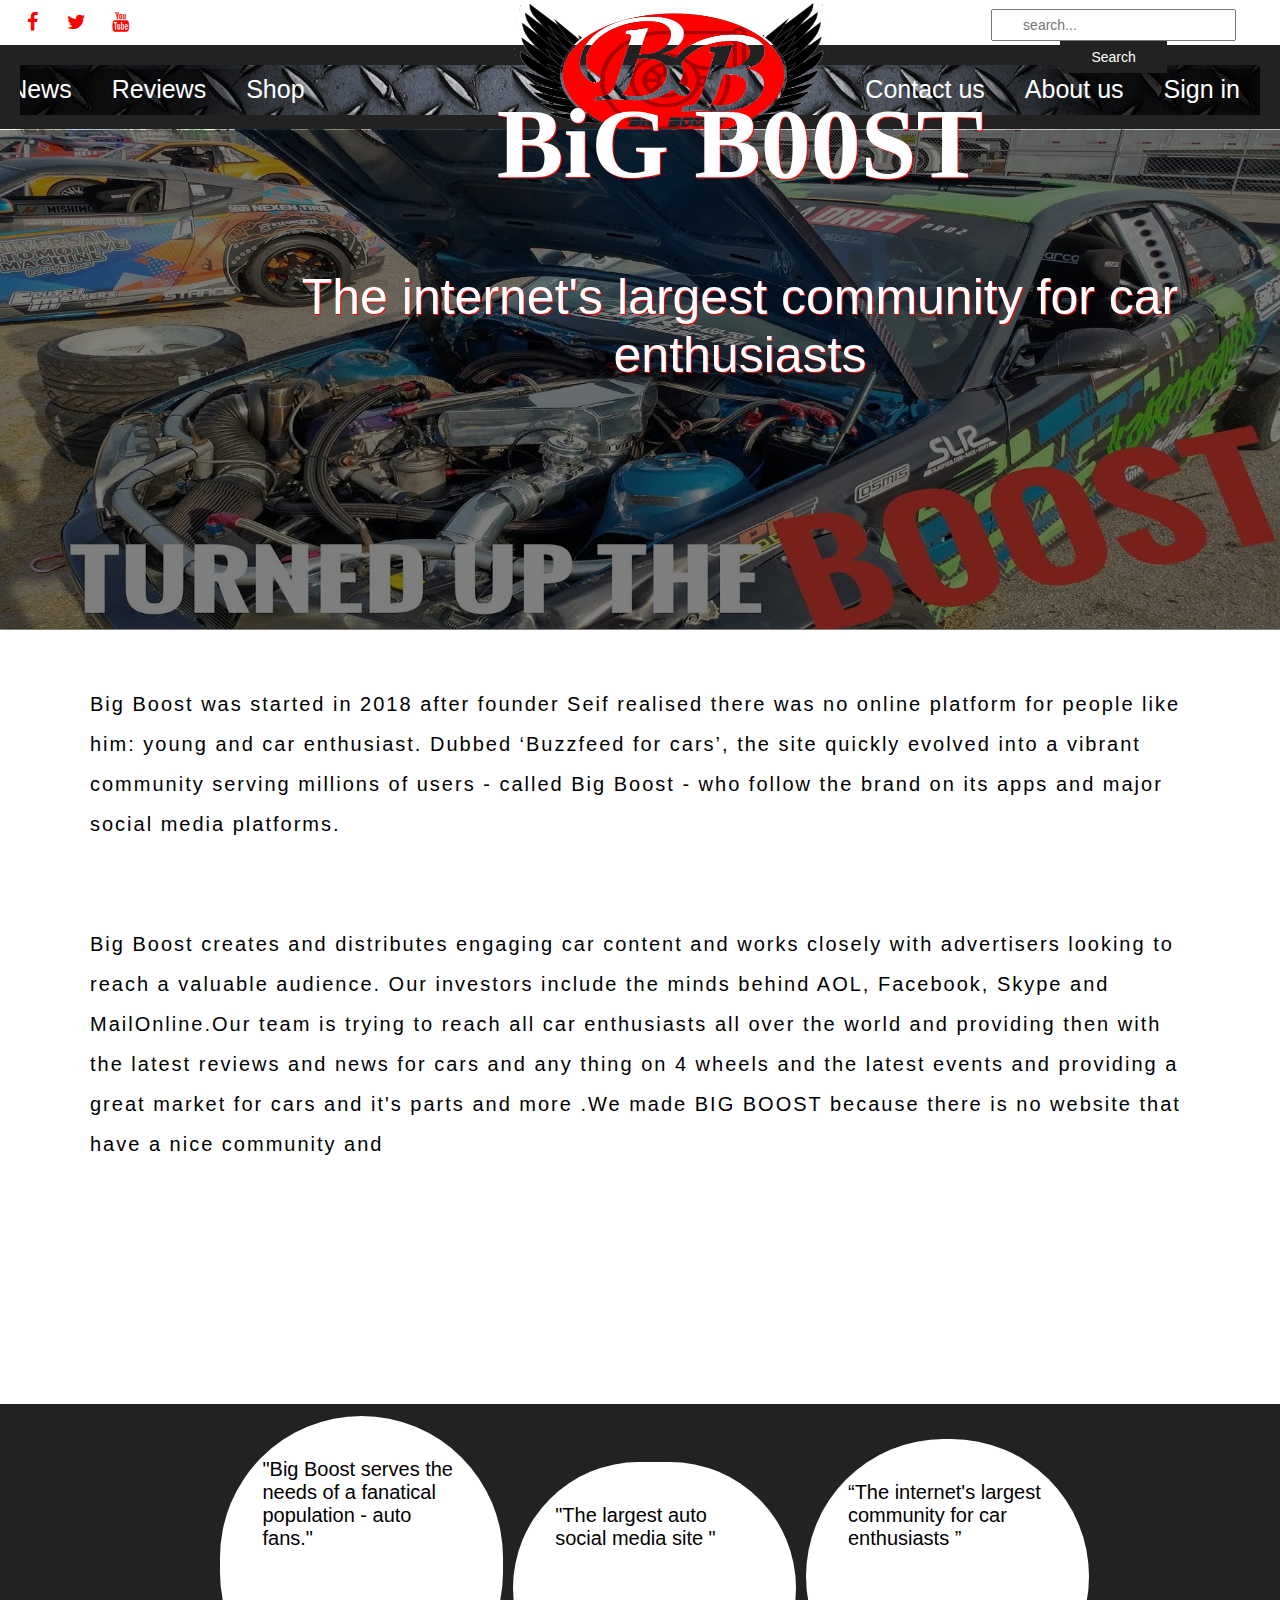
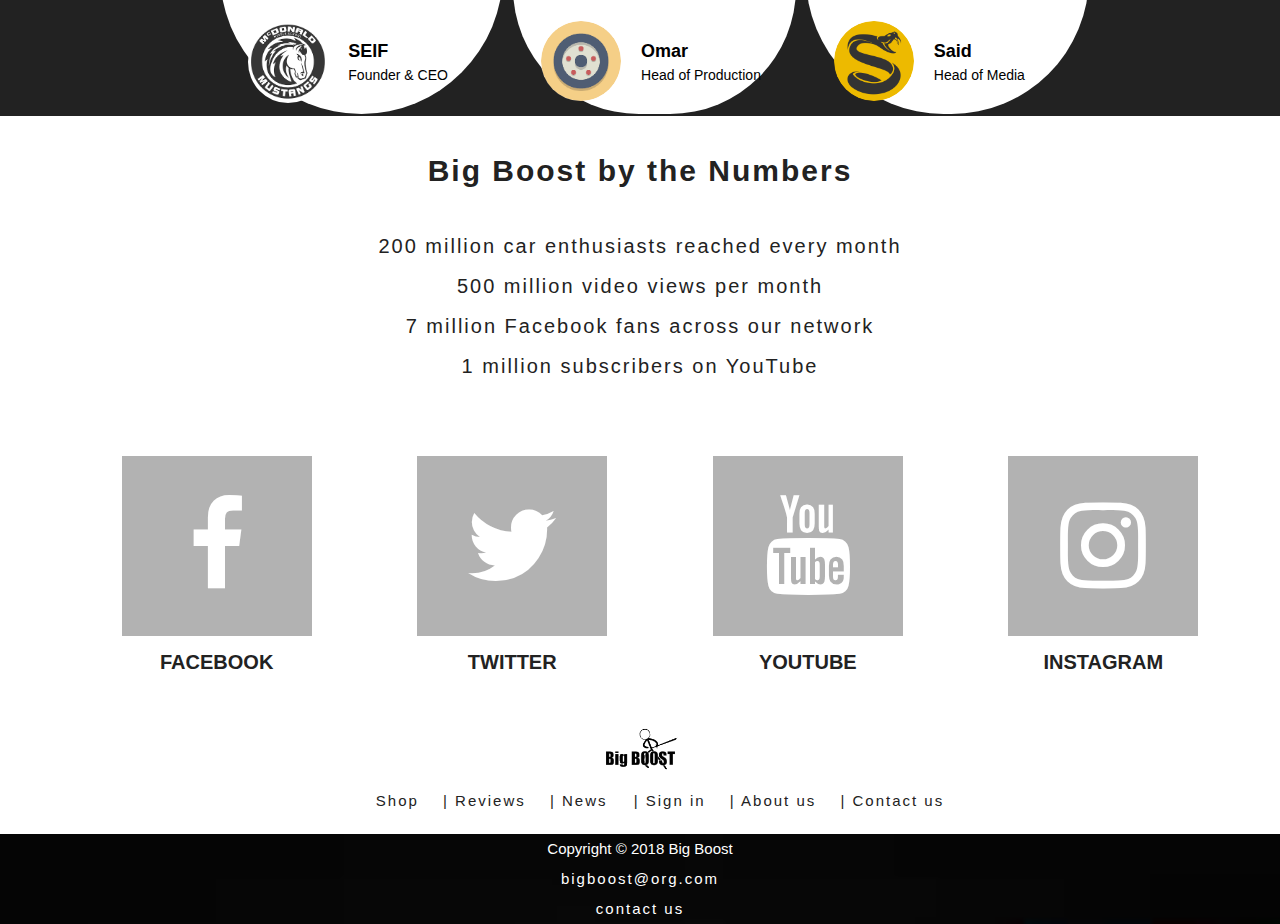
<file: Aboutus.html>
<!DOCTYPE html>
<html lang="en">
<head>
    <title>Big Boost | About us</title>
<meta charset="utf-8">
    <link rel="icon" href="photos/unnamed.jpg">
    <meta name="viewport" content="width=device-width, initial-scale=1.0">
    <link href="css/style2.css" rel="stylesheet" type="text/css">
    <link href="css/stylehomepage.css" rel="stylesheet" type="text/css">
   <link href="https://fonts.googleapis.com/css?family=Raleway+Dots" rel="stylesheet" type="text/css">
  <link href="https://maxcdn.bootstrapcdn.com/font-awesome/4.7.0/css/font-awesome.min.css" rel="stylesheet" type="text/css">
</head>
<body>
     <header>
       
       

   <div id="headerr">
     <div id="navbar">
         <ul>
             <li><a href="login.html">Sign in</a></li>
             <li><a href="Aboutus.html" >About us</a></li>
             <li><a href="contactus.html" >Contact us</a></li>
             <span class="rightt">
             <li><a href="shop.html" >Shop</a></li>
             <li><a href="Reviews.html" >Reviews</a></li>
             <li><a href="News.html" >News</a></li>
             </span>
             </ul>
</div>
        
         <a id="logo" href="index.html">
            <img src="./photos/logo%20v3.png" alt="BigBoost" >
            
        </a>
         <div class="searchb">
		<form action="https://www.google.com" method="get" id="searchbox">
			<input type="text" class="search" name="q" size="20" maxlength="120" placeholder="search...">
			<input type="submit" class="searchbutton" value="Search">
		</form>
	</div>     
<ul class="icons">
        <li><a href="" class="icon"> <i class="fa fa-facebook"></i></a></li>
        <li><a href="" class="icon"> <i class="fa fa-twitter"></i></a></li>
        <li><a href="" class="icon"> <i class="fa fa-youtube"></i></a></li>
    </ul>

        </div>
    </header>

    <main>
        <div class="introduction">
            <div class="shadow"></div>
  <img src="photos/maxresdefault%20(1).jpg" alt="Bigboost">
   <div class="headtitel">
                <h1 class="hero-title" >BiG B00ST</h1>
                <p>The internet's largest community for car enthusiasts</p>
            </div>
</div>
 <article class="description">
        <p>
     Big Boost was started in 2018 after founder Seif  realised there was no online platform for people like him: young and  car enthusiast. Dubbed ‘Buzzfeed for cars’, the site quickly evolved into a vibrant community serving millions of users - called Big Boost - who follow the brand on its apps and major social media platforms.</p>
<br>
            <p>
Big Boost creates and distributes engaging car content and works closely with advertisers looking to reach a valuable audience. Our investors include the minds behind AOL, Facebook, Skype and MailOnline.Our team is trying to reach all car enthusiasts all over the world and providing then with the latest reviews and news for cars and any thing on 4 wheels and the latest events and providing a great market for cars and it's parts and more .We made BIG BOOST because there is no website that have a nice community and 
     </p>
        </article>
             <div class="site-section site-section-secondary">
        <div class="site-section-inside">

           

            <div class="box1">
                <div class="testimonial-content">
                      "Big Boost serves the needs of a fanatical population - auto fans."
                </div>
                <div class="beforepagefooter">
                    <img src="photos/seif.png" alt="picture" >
                    <h5>SEIF</h5>
                        <span> Founder 	&amp; CEO</span>
                </div>
            </div>
               <div class="box1">
                <div class="testimonial-content">"The largest auto social media site "
                  
                </div>
                <div class="beforepagefooter">
                    <img src="photos/profile.png" alt="profilepicture" >
                    <h5>Omar</h5>
                        <span> Head of Production</span>
                </div>
            </div>
        
                 <div class="box1">
                <div class="testimonial-content">
                     “The internet's largest community for car enthusiasts ”
                </div>
                <div class="beforepagefooter">
                    <img src="photos/xsplyce_logo_snakecircle.png.pagespeed.ic.P13tsC3F-f.png" alt="profilepicture">
                    <h5>Said</h5>
                    <span>Head of Media</span>
                </div>
            </div>
        </div>
        </div>
        <div class="numbers">
            <h2>Big Boost by the Numbers</h2>
       
            <p>200 million car enthusiasts reached every month<br>
                    500 million video views per month<br>
                    7 million Facebook fans across our network<br>
                    1 million subscribers on YouTube</p>
        </div>
      
  <ul id="socialmedia">
    
    <li>
      <div class="facebook">
        <a href="">
          <i class="fa fa-facebook" ></i>
        </a>
      </div>
      <span>Facebook</span>
    </li>
    <li>
      <div class="twitter">
        <a href="">
          <i class="fa fa-twitter" ></i>
        </a>
      </div>
      <span>Twitter</span>
    </li>
    <li>
      <div class="youtube">
        <a href="https://www.youtube.com/">
          <i class="fa fa-youtube" ></i>
        </a>
      </div>
      <span>YouTube</span>
    </li>
   
    <li>
      <div class="instagram">
        <a href="">
          <i class="fa fa-instagram" ></i>
        </a>
      </div>
      <span>Instagram</span>
    </li>
    
</ul> 

    </main>
  <!-- the footer -->
    <footer>
        <div class="footercontent">
            <a href="#top"><img src="photos/ezgif.com-add-text.gif" alt="Footer Logo"></a>
            <span class="footernav">
              <ul>
             <li><a href="shop.html" >Shop</a></li>
             <li><a href="#sline" > | Reviews</a></li>
             <li><a href="#sline" >| News </a></li>
                  <li><a href="login.html">| Sign in</a></li>
             <li><a href="Aboutus.html" > | About us</a></li>
             <li><a href="contactus.html" > | Contact us</a></li>
             </ul>
            </span>
        <div class="copyright">
        <span>Copyright &copy; 2018 Big Boost </span>
            <br>
        <span><a href="mailto:gmail">bigboost@org.com</a> </span>
            <br>
           <a href="contactus.html">contact us</a>
        </div>
      </div>
    </footer>

</body>
</html>
</file>
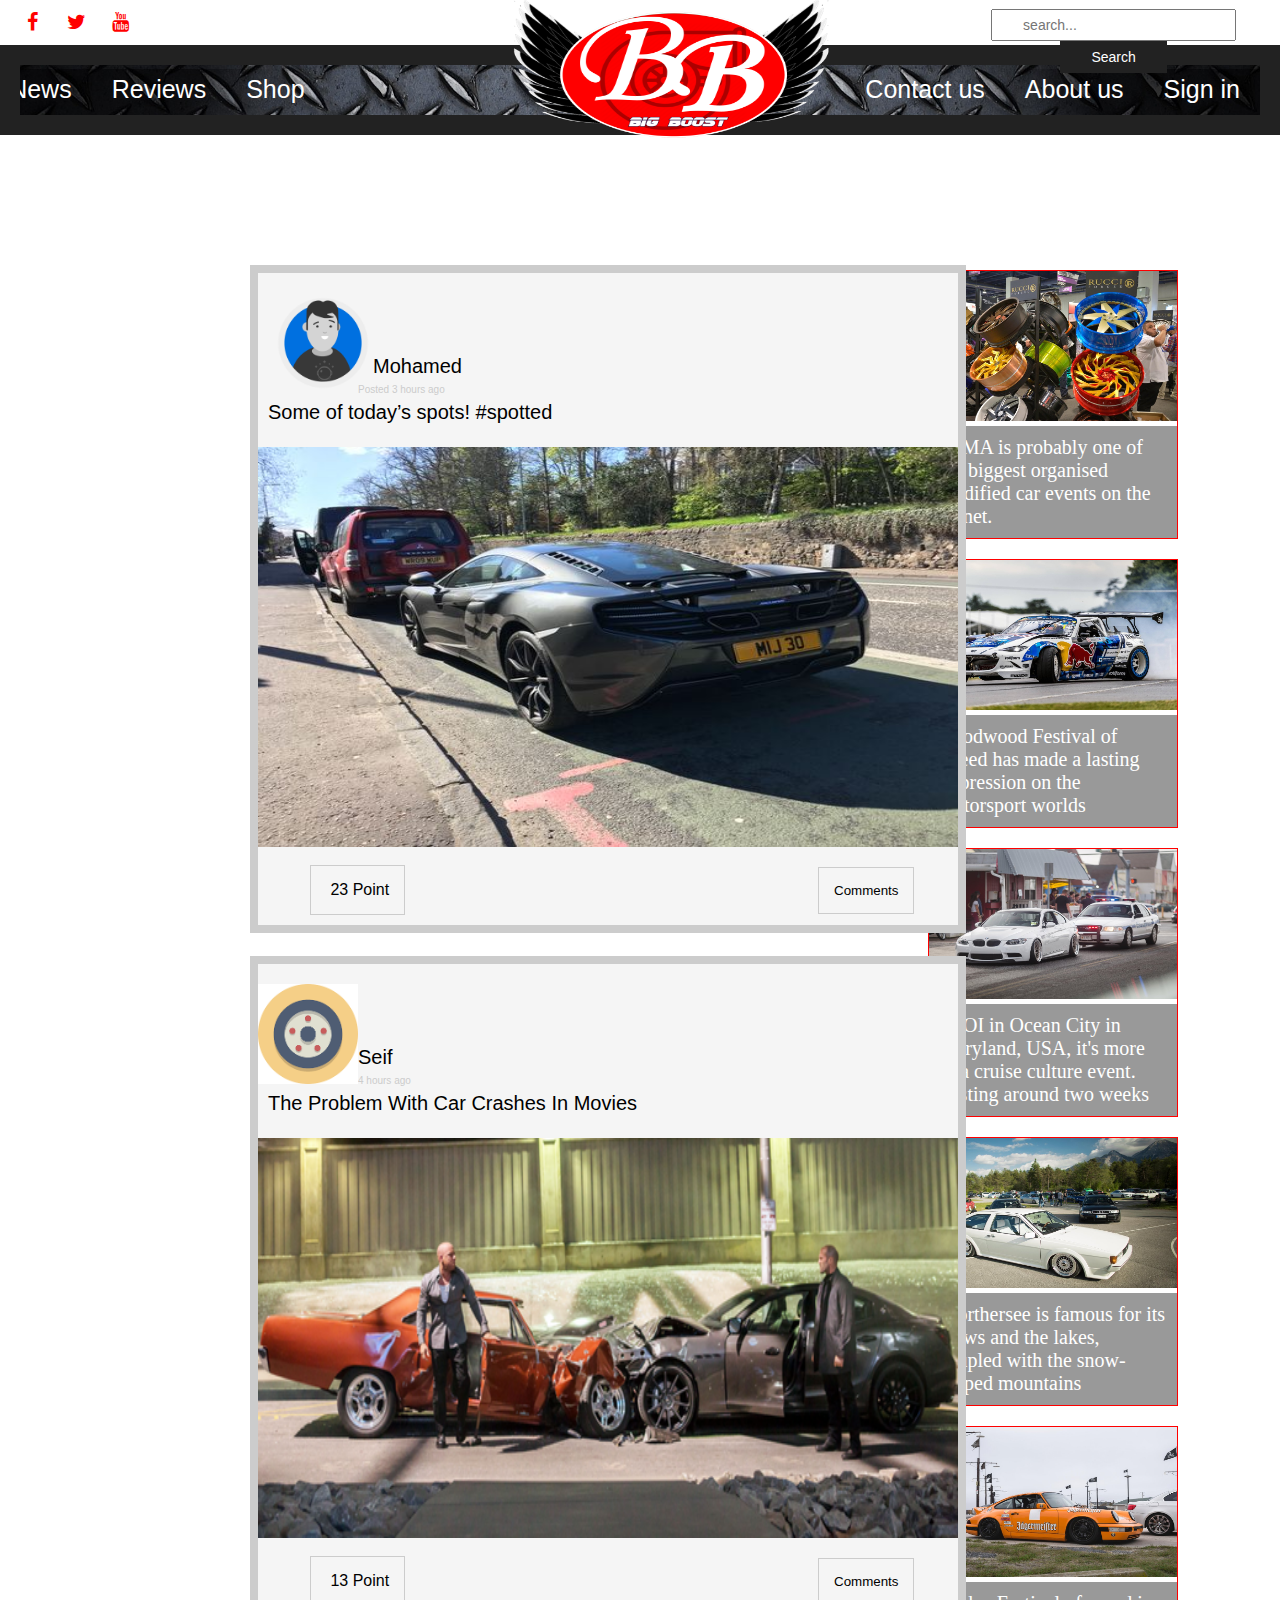
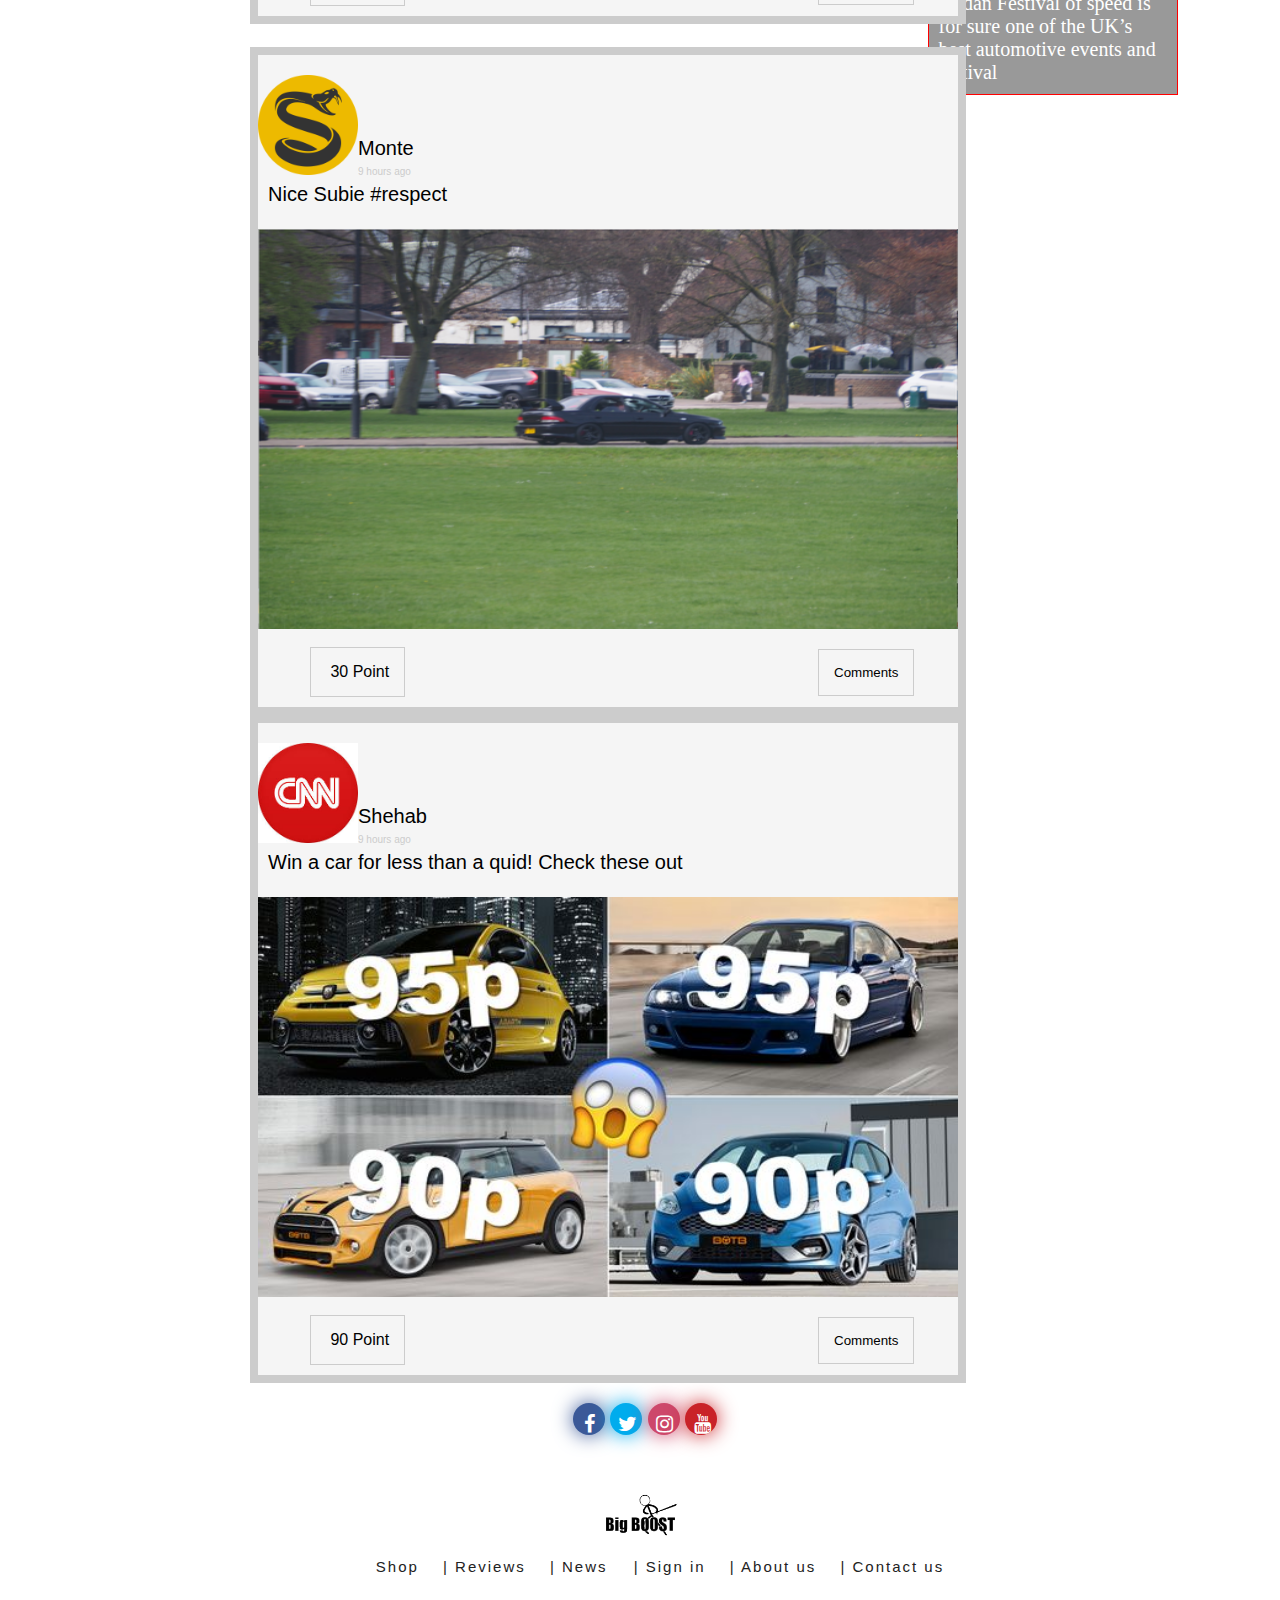
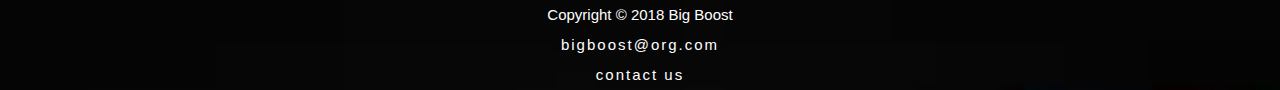
<file: community.html>
<!DOCTYPE html>
<html lang="en">
<head>
    <title>HomePage</title>
<meta charset="utf-8">

    <link rel="icon" href="photos/unnamed.jpg">
    <meta name="viewport" content="width=device-width, initial-scale=1.0">
    <link href="css/style2.css" rel="stylesheet" type="text/css">
    <link href="css/stylehomepage.css" rel="stylesheet" type="text/css">
    <link rel="stylesheet" href="https://cdnjs.cloudflare.com/ajax/libs/font-awesome/4.7.0/css/font-awesome.min.css">
    <link href="https://fonts.googleapis.com/css?family=Raleway+Dots" rel="stylesheet" type="text/css">
  
</head>
<body>
 
        
    <header>
       
       

   <div id="headerr">
     <div id="navbar">
         <ul>
             <li><a href="login.html">Sign in</a></li>
             <li><a href="Aboutus.html" >About us</a></li>
             <li><a href="contactus.html" >Contact us</a></li>
             <span class="rightt">
             <li><a href="shop.html" >Shop</a></li>
             <li><a href="Reviews.html" >Reviews</a></li>
             <li><a href="News.html" >News</a></li>
             </span>
             </ul>
</div>
        
         <a id="logo" href="index.html">
            <img src="./photos/logo%20v4.png" alt="BigBoost" >
            
        </a>
         <div class="searchb">
		<form action="https://www.google.com" method="get" id="searchbox">
			<input type="text" class="search" name="q" size="20" maxlength="120" placeholder="search...">
			<input type="submit" class="searchbutton" value="Search">
		</form>
	</div>     
<ul class="icons">
        <li><a href="" class="icon"> <i class="fa fa-facebook"></i></a></li>
        <li><a href="" class="icon"> <i class="fa fa-twitter"></i></a></li>
        <li><a href="" class="icon"> <i class="fa fa-youtube"></i></a></li>
    </ul>

        </div>
    </header>
     <div class="BlogWarraper">
<div class="event">
    <img src="./photos/sema.jpg" alt="merch5" >
  <div class="descb">SEMA is probably one of the biggest organised modified car events on the planet.</div>
               <span>30<br>Oct.<br>2018</span> 
</div>
             <div class="event">
    <img src="./photos/event24.jpg" alt="merch4">
  <div class="descb"> Goodwood Festival of Speed has made a lasting impression on the motorsport worlds </div>
                    <span>26<br>Nov.<br>2018</span> 
</div>
             <div class="event">
    <img src="./photos/h2oi.JPG" alt="merch3" >
  <div class="descb">H2OI in Ocean City in Maryland, USA, it's more of a cruise culture event. Lasting around two weeks</div>
                    <span>02<br>Mar.<br>2019</span> 
</div>
             <div class="event">
    <img src="./photos/treffen.jpg" alt="merch2" >  <div class="descb">Wörthersee is famous for its views and the lakes, coupled with the snow-topped mountains</div>
                    <span>09<br>May<br>2018</span> 
</div>
             <div class="event">
    <img src="./photos/jordan.JPG" alt="merch1" >
  <div class="descb">Jordan Festival of speed is for sure one of the UK’s best automotive events and festival</div>
            <span>30<br>Dec.<br>2018</span>     
</div>
    </div>
    <main>
        <div class="blogBB">
 <div class="blogbox">
     <P>Posted 3 hours ago</P>
        <span class="blogTT"><img src="photos/qEoKIoGjII5U.png" alt="img">Mohamed</span>
        <br>
     <br>
        <span class="bloghead">Some of today’s spots! #spotted</span>
        <br><br>
     <div class="headphoto">
    <img src="./photos/blog1.jpeg" alt="trax" >  <div class="bloginfo"><br>
         </div>
         <input id="comment" type="submit" name="commentt" value="Comments">
                  <input id="point" type="submit" name="point" value=" 23 Point">
     </div>
        </div>
        </div>
        <br>
         <div class="blogBB">
 <div class="blogbox">
     <P>4 hours ago</P>
        <span class="blogT2"><img src="photos/profile.png" alt="img">Seif</span>
        <br>
     <br>
        <span class="bloghead">The Problem With Car Crashes In Movies</span>
        <br><br>
     <div class="headphoto">
    <img src="./photos/blog2.png" alt="trax" >  <div class="bloginfo"><br>
         </div>
         <input id="comment" type="submit" name="commentt" value="Comments">
                  <input id="point" type="submit" name="point" value=" 13 Point">
     </div>
        </div>
        </div>
            <br>
             <div class="blogBB">
 <div class="blogbox">
     <P>9 hours ago</P>
        <span class="blogT2"><img src="photos/xsplyce_logo_snakecircle.png.pagespeed.ic.P13tsC3F-f.png" alt="img">Monte</span>
        <br>
     <br>
        <span class="bloghead">Nice Subie #respect</span>
        <br><br>
     <div class="headphoto">
    <img src="./photos/blog3.png" alt="trax" >  <div class="bloginfo"><br>
         </div>
         <input id="comment" type="submit" name="commentt" value="Comments">
                  <input id="point" type="submit" name="point" value=" 30 Point">
     </div>
        </div>
        </div>
                 <div class="blogBB">
 <div class="blogbox">
     <P>9 hours ago</P>
        <span class="blogT2"><img src="photos/images.jpg" alt="img">Shehab</span>
        <br>
     <br>
        <span class="bloghead">Win a car for less than a quid! Check these out</span>
        <br><br>
     <div class="headphoto">
    <img src="./photos/blog4.jpg" alt="trax" >  <div class="bloginfo"><br>
         </div>
         <input id="comment" type="submit" name="commentt" value="Comments">
                  <input id="point" type="submit" name="point" value=" 90 Point">
     </div>
        </div>
        </div>
    
        
    </main>
       
    
    
    
    
<ul class="socialIcons">
  <li class="facebook"><a href="https://www.facebook.com/"><i class="fa fa-fw fa-facebook"></i>Facebook</a></li>
  <li class="twitter"><a href="https://twitter.com/?lang=en"><i class="fa fa-fw fa-twitter"></i>#Big Boost</a></li>
  <li class="instagram"><a href="https://www.instagram.com/?hl=en"><i class="fa fa-fw fa-instagram"></i>Instagram</a></li>
  <li class="youtube"><a href="https://www.youtube.com/"><i class="fa fa-fw fa-youtube"></i>Join 1m subs</a></li>
 
</ul>  
    
    <!-- the footer -->
    <footer>
        <div class="footercontent">
            <a href="#top"><img src="photos/ezgif.com-add-text.gif" alt="Footer Logo"></a>
            <span class="footernav">
              <ul>
             <li><a href="shop.html" >Shop</a></li>
             <li><a href="#sline" > | Reviews</a></li>
             <li><a href="News.html" >| News </a></li>
                  <li><a href="login.html">| Sign in</a></li>
             <li><a href="Aboutus.html" > | About us</a></li>
             <li><a href="contactus.html" > | Contact us</a></li>
             </ul>
            </span>
        <div class="copyright">
        <span>Copyright &copy; 2018 Big Boost </span>
  
            <br>
        <span><a href="mailto:gmail">bigboost@org.com</a> </span>
            <br>
           <a href="contactus.html">contact us</a>
        </div>
      </div>
    </footer>

</body>
</html>
</file>
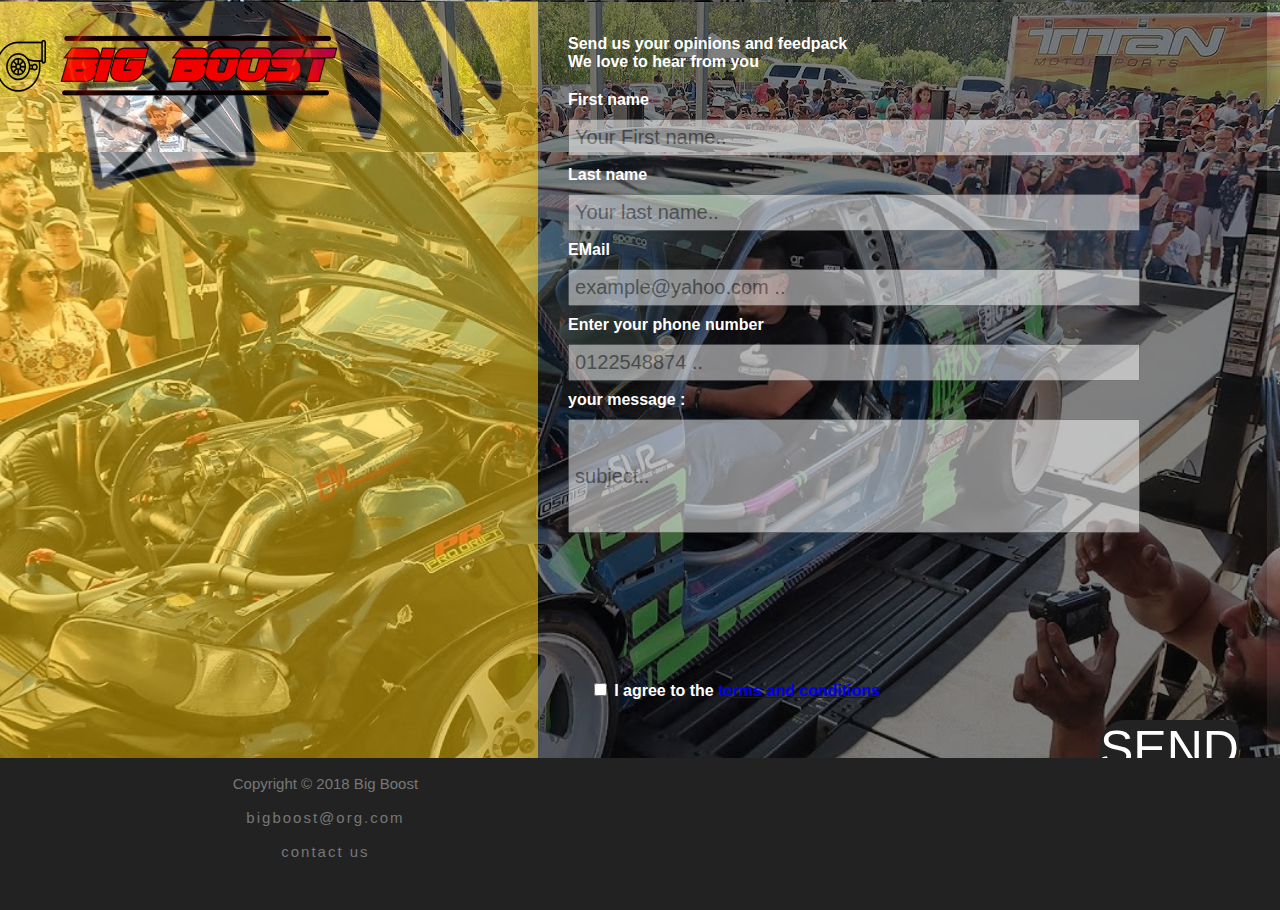
<file: contactus.html>
<!doctype html>
<html lang="en">
	<head>
		<meta charset="utf-8">
        <link rel="icon" href="photos/unnamed.jpg">
		<title> BigBoost | contact us  </title>
		<link rel="stylesheet" href="css/style3.css" type="text/css">
	</head>
	<body>
      
        
        
		
           <div class="contact">
                  <div class="photo">
        </div>
               <a id="logo" href="index.html">
            <img src="photos/logo.png" alt="logo" >
            
            </a>
              
                              <div class="inside">

           
                                  <p class="headd">Send us your opinions and feedpack <br>We love to hear from you</p>
   <p>First name<p>
    <input type="text" id="fname" name="firstname" placeholder="Your First name..">

   <p>Last name<p>
    <input type="text" id="lname" name="lastname" placeholder="Your last name..">
           

    <p>EMail<p>
     <input type="text" id="email" name="email" placeholder="example@yahoo.com ..">
    <p>Enter your phone number<p>
     <input type="number" id="phonenumber" name="phonenumber" placeholder="0122548874 ..">
     <p>your message :<p>         
      <input type="text" id="subject" name="subject" placeholder="subject..">
         </div>
               
        </div>
        <div id="send">

        <input type="checkbox" name="checkbox" unchecked>
                            <span>I agree to the <a href="#">terms and conditions</a></span>
        </div>
        <a  id="submit" href="#" onclick="alertt()">SEND</a>
        <script>
        function alertt(){
            
            alert('THANK YOU')
        }
        </script>
         <footer>
        <div class="footercontent">
        <br>
        <span>Copyright &copy; 2018 Big Boost </span>
        <br>
            <br>
        <span><a href="mailto:gmail">bigboost@org.com</a> </span>
             <br>
            <br>
           <a href="contactus.html">contact us</a>
        </div>
      
    </footer>
	</body>
</html>
</file>
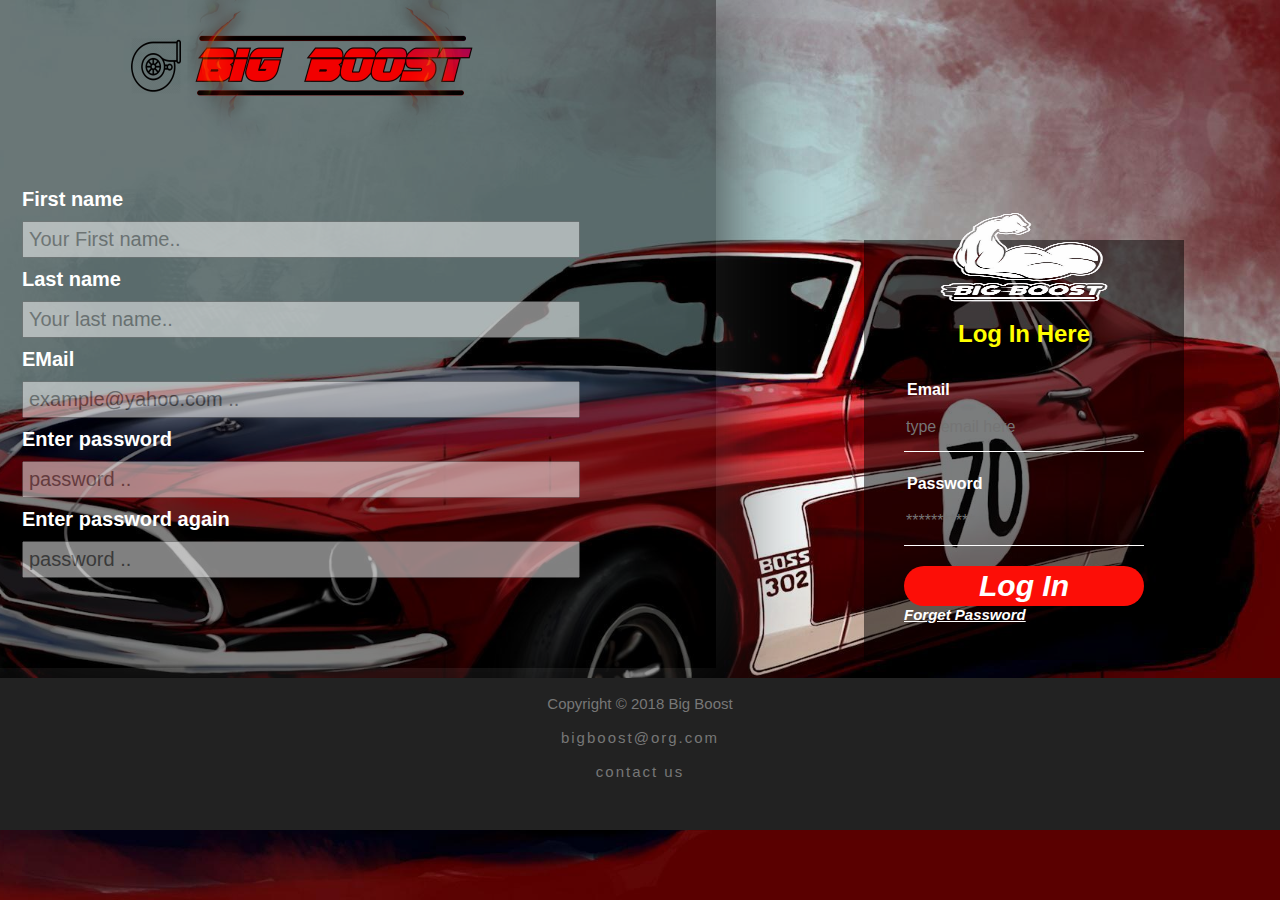
<file: login.html>
`<!doctype html>
<html lang="en">
	<head>
		<meta charset="utf-8">
        <link rel="icon" href="photos/unnamed.jpg">
		<title> Login | signup </title>
		<link rel="stylesheet" href="css/style1.css" type="text/css">
	</head>
	<body>
         
        
        
		<div class="loginBox">
			<img src="photos/bigboostlogo.png" alt="user" class="user">
			<h2>Log In Here</h2>
			<form>
				<p>Email</p>
				<input type="text" name="Em" placeholder="type email here">
				<p>Password</p>
				<input type="password" name="pas" placeholder="***********">
                <div class="Loginbut">
				<a href="community.html" onclick="alertt()"><p>Log In</p></a>
                    <script>
                    function alertt(){
                        alert("WELCOME TO BIG BOOST");
                    }
                    
                    </script>
                </div>
				<a href="index.html">Forget Password</a>
			</form>
		</div>
           <div class="contact">
               <a id="logo" href="index.html">
            <img src="photos/logo.png" alt="logo" >
            
            </a>
                              <div class="inside">

           <br>
   <p>First name<p>
    <input type="text" id="fname" name="firstname" placeholder="Your First name..">

   <p>Last name<p>
    <input type="text" id="lname" name="lastname" placeholder="Your last name..">
           

    <p>EMail<p>
     <input type="text" id="email" name="email" placeholder="example@yahoo.com ..">
    <p>Enter password<p>
     <input type="password" id="password" name="pass" placeholder="password ..">
     <p>Enter password again<p>         
      <input type="password" id="password" name="repass" placeholder="password ..">
         </div>
        </div>
        <div id="send">

        <input type="checkbox" name="checkbox" unchecked>
                            <span>I agree to the <a href="#">terms and conditions</a></span>
        </div>
        <a  id="submit" href="#">SUBMIT</a>
         <footer>
        <div class="footercontent">
        <br>
        <span>Copyright &copy; 2018 Big Boost </span>
        <br>
            <br>
        <span><a href="mailto:gmail">bigboost@org.com</a> </span>
              <br>
            <br>
           <a href="contactus.html">contact us</a>
         
        </div>
      
    </footer>
	</body>
</html>
</file>
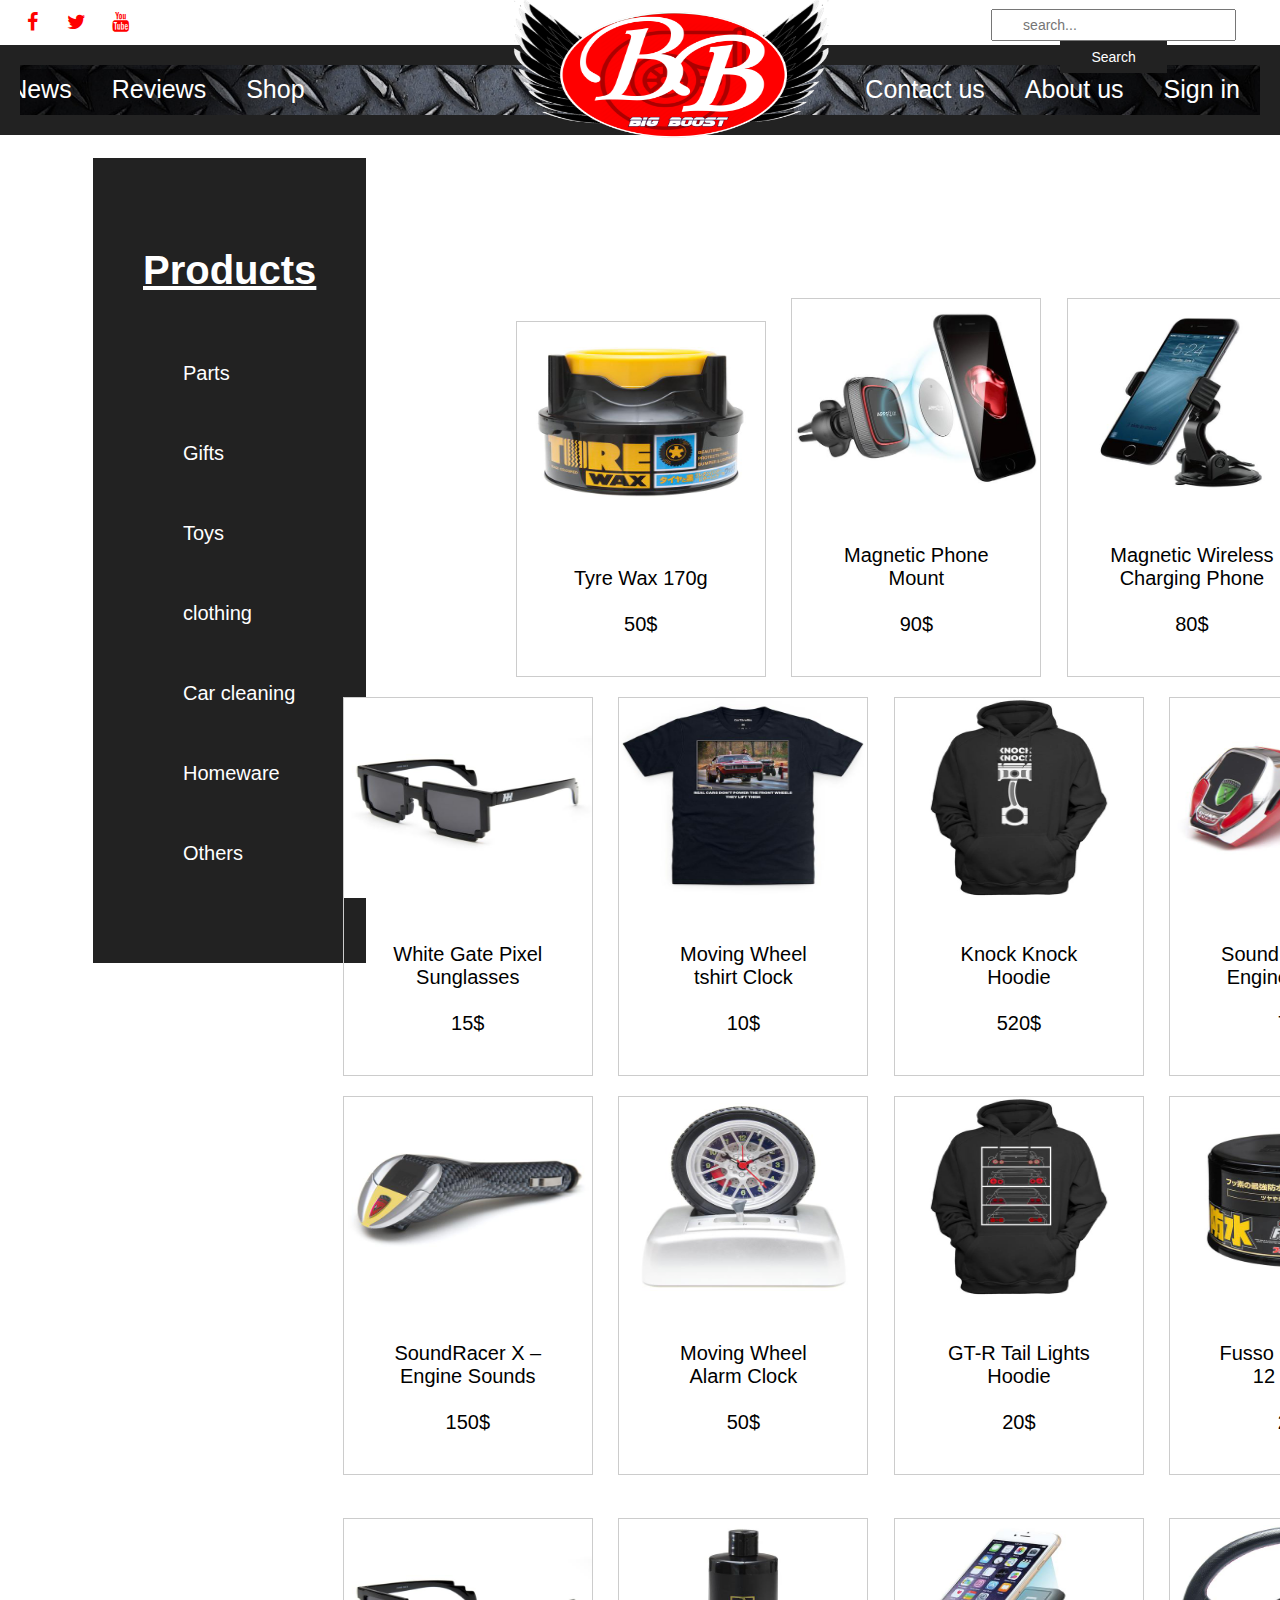
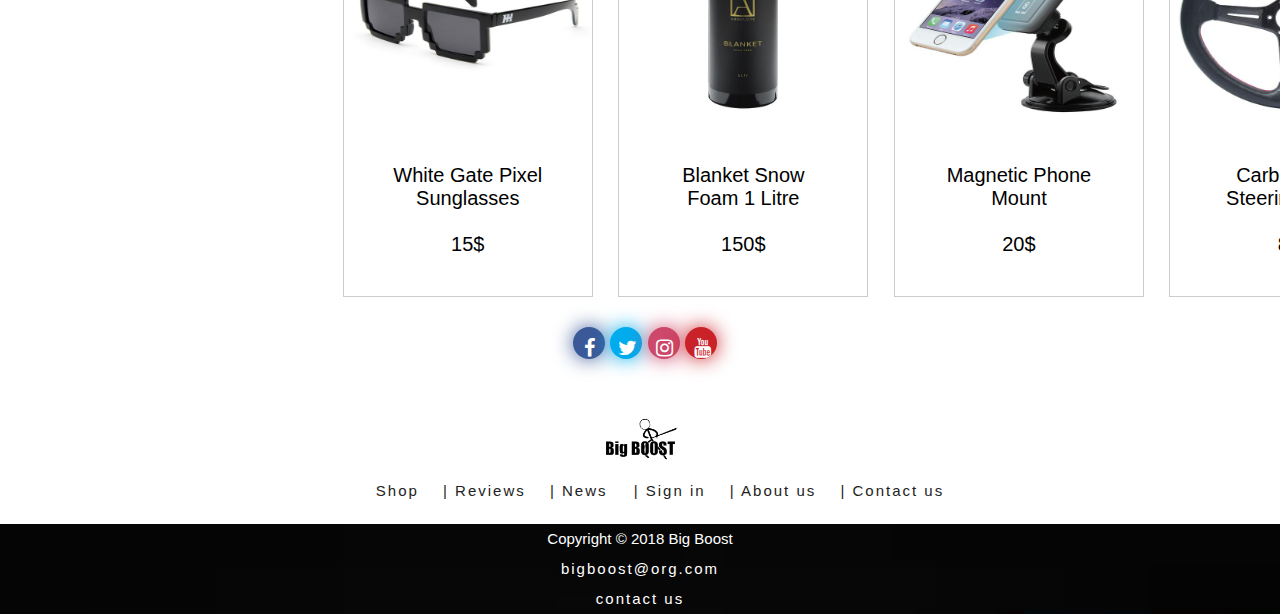
<file: market.html>
<!DOCTYPE html>
<html lang="en">
<head>
    <title>Shop | Market1</title>
<meta charset="utf-8">

    <link rel="icon" href="photos/unnamed.jpg">
    <meta name="viewport" content="width=device-width, initial-scale=1.0">
     <link href="css/style2.css" rel="stylesheet" type="text/css">
    <link href="css/stylehomepage.css" rel="stylesheet" type="text/css">
    <link rel="stylesheet" href="https://cdnjs.cloudflare.com/ajax/libs/font-awesome/4.7.0/css/font-awesome.min.css">
    <link href="https://fonts.googleapis.com/css?family=Raleway+Dots" rel="stylesheet" type="text/css">
  
</head>
<body>
 
        
    <header>
       
       

   <div id="headerr">
     <div id="navbar">
         <ul>
             <li><a href="login.html">Sign in</a></li>
             <li><a href="Aboutus.html" >About us</a></li>
             <li><a href="contactus.html" >Contact us</a></li>
             <span class="rightt">
             <li><a href="shop.html" >Shop</a></li>
             <li><a href="Reviews.html" >Reviews</a></li>
             <li><a href="News.html" >News</a></li>
             </span>
             </ul>
</div>
        
         <a id="logo" href="index.html">
            <img src="./photos/logo%20v4.png" alt="BigBoost" >
            
        </a>
         <div class="searchb">
		<form action="https://www.google.com" method="get" id="searchbox">
			<input type="text" class="search" name="q" size="20" maxlength="120" placeholder="search...">
			<input type="submit" class="searchbutton" value="Search">
		</form>
	</div>     
<ul class="icons">
        <li><a href="" class="icon"> <i class="fa fa-facebook"></i></a></li>
        <li><a href="" class="icon"> <i class="fa fa-twitter"></i></a></li>
        <li><a href="" class="icon"> <i class="fa fa-youtube"></i></a></li>
    </ul>

        </div>
    </header>

   
    <main>
 <br>
        <div class="filterarea">
            <div class="filter">
                <p>Products</p>
                <ul>
                    <li><a href="shop.html">Parts</a></li>
                <li><a href="shop.html">Gifts</a></li>
                <li><a href="shop.html">Toys</a></li>
                    <li><a href="shop.html">clothing</a></li>
                <li><a href="shop.html">Car cleaning</a></li>
                <li><a href="shop.html">Homeware</a></li>
                <li><a href="shop.html">Others</a></li>     
                </ul>
            </div>
        </div>
       
        <div class="colum">
    

             <div class="merch3">
    <img src="./photos/keychain.jpg" alt="merch4">
  <div class="desc">Tyre Wax 170g<br><br>50$</div>
                    <span>Add to cart</span> 
</div>
           
             <div class="merch3">
    <img src="./photos/item1market.jpg" alt="merch3" >
  <div class="desc">Magnetic Phone Mount<br><br>90$</div>
                    <span>Add to cart</span> 
</div>
             <div class="merch3">
    <img src="./photos/item2market.jpg" alt="merch2" >  <div class="desc">Magnetic Wireless Charging Phone<br><br>80$</div>
                    <span>Add to cart</span> 
</div>
        
        </div>
      
         <div class="colum2">
         <div class="merch3">
    <img src="./photos/pixelsunglasses.jpg" alt="merch5" >
  <div class="desc">White Gate Pixel Sunglasses<br><br>15$</div>
               <span>Add to cart</span> 
</div>
             <div class="merch3">
    <img src="./photos/tshirt.jpg" alt="merch4">
  <div class="desc">Moving Wheel tshirt Clock<br><br>10$</div>
                    <span>Add to cart</span> 
</div>
             <div class="merch3">
    <img src="./photos/purewax.jpg" alt="merch3" >
  <div class="desc">Knock Knock Hoodie<br><br>520$</div>
                    <span>Add to cart</span> 
</div>
             <div class="merch3">
    <img src="./photos/item3market.jpg" alt="merch2" >  <div class="desc">SoundRacer X – Engine Sounds <br><br>70$</div>
                    <span>Add to cart</span> 
</div>
        
        </div>
            <div class="colum3">
         <div class="merch3">
    <img src="./photos/item4market.jpg" alt="merch5" >
  <div class="desc">SoundRacer X – Engine Sounds <br><br>150$</div>
               <span>Add to cart</span> 
</div>
             <div class="merch3">
    <img src="./photos/clock.jpg" alt="merch4">
  <div class="desc">Moving Wheel Alarm Clock<br><br>50$</div>
                    <span>Add to cart</span> 
</div>
             <div class="merch3">
    <img src="./photos/markt7item.jpg" alt="merch3" >
  <div class="desc">GT-R Tail Lights Hoodie<br><br>20$</div>
                    <span>Add to cart</span> 
</div>
             <div class="merch3">
    <img src="./photos/item5market.jpg" alt="merch2" >  <div class="desc">Fusso Coat Dark 12 Month <br><br>25$</div>
                    <span>Add to cart</span> 
</div>
        
        </div>
        <br>
         <div class="colum4">
         <div class="merch3">
    <img src="./photos/pixelsunglasses.jpg" alt="merch5" >
  <div class="desc">White Gate Pixel Sunglasses<br><br>15$</div>
               <span>Add to cart</span> 
</div>
             <div class="merch3">
    <img src="./photos/market6item.jpg" alt="merch4">
  <div class="desc">Blanket Snow Foam 1 Litre<br><br>150$</div>
                    <span>Add to cart</span> 
</div>
             <div class="merch3">
    <img src="./photos/Megamounts.jpg" alt="merch3" >
  <div class="desc">Magnetic Phone Mount<br><br>20$</div>
                    <span>Add to cart</span> 
</div>
             <div class="merch3">
    <img src="./photos/fuel.jpg" alt="merch2" >  <div class="desc">Carbon Fibre Steering Wheel<br><br>80$</div>
                    <span>Add to cart</span> 
</div>
        
        </div>
        
    </main>
       
    
    
    
    
<ul class="socialIcons">
  <li class="facebook"><a href="https://www.facebook.com/"><i class="fa fa-fw fa-facebook"></i>Facebook</a></li>
  <li class="twitter"><a href="https://twitter.com/?lang=en"><i class="fa fa-fw fa-twitter"></i>#Big Boost</a></li>
  <li class="instagram"><a href="https://www.instagram.com/?hl=en"><i class="fa fa-fw fa-instagram"></i>Instagram</a></li>
  <li class="youtube"><a href="https://www.youtube.com/"><i class="fa fa-fw fa-youtube"></i>Join 1m subs</a></li>
 
</ul>  
    
    <!-- the footer -->
    <footer>
        <div class="footercontent">
            <a href="#top"><img src="photos/ezgif.com-add-text.gif" alt="Footer Logo"></a>
            <span class="footernav">
              <ul>
             <li><a href="shop.html" >Shop</a></li>
             <li><a href="#sline" > | Reviews</a></li>
             <li><a href="News.html" >| News </a></li>
                  <li><a href="login.html">| Sign in</a></li>
             <li><a href="Aboutus.html" > | About us</a></li>
             <li><a href="contactus.html" > | Contact us</a></li>
             </ul>
            </span>
        <div class="copyright">
        <span>Copyright &copy; 2018 Big Boost </span>
  
            <br>
        <span><a href="mailto:gmail">bigboost@org.com</a> </span>
            <br>
           <a href="contactus.html">contact us</a>
        </div>
      </div>
    </footer>

</body>
</html>
</file>
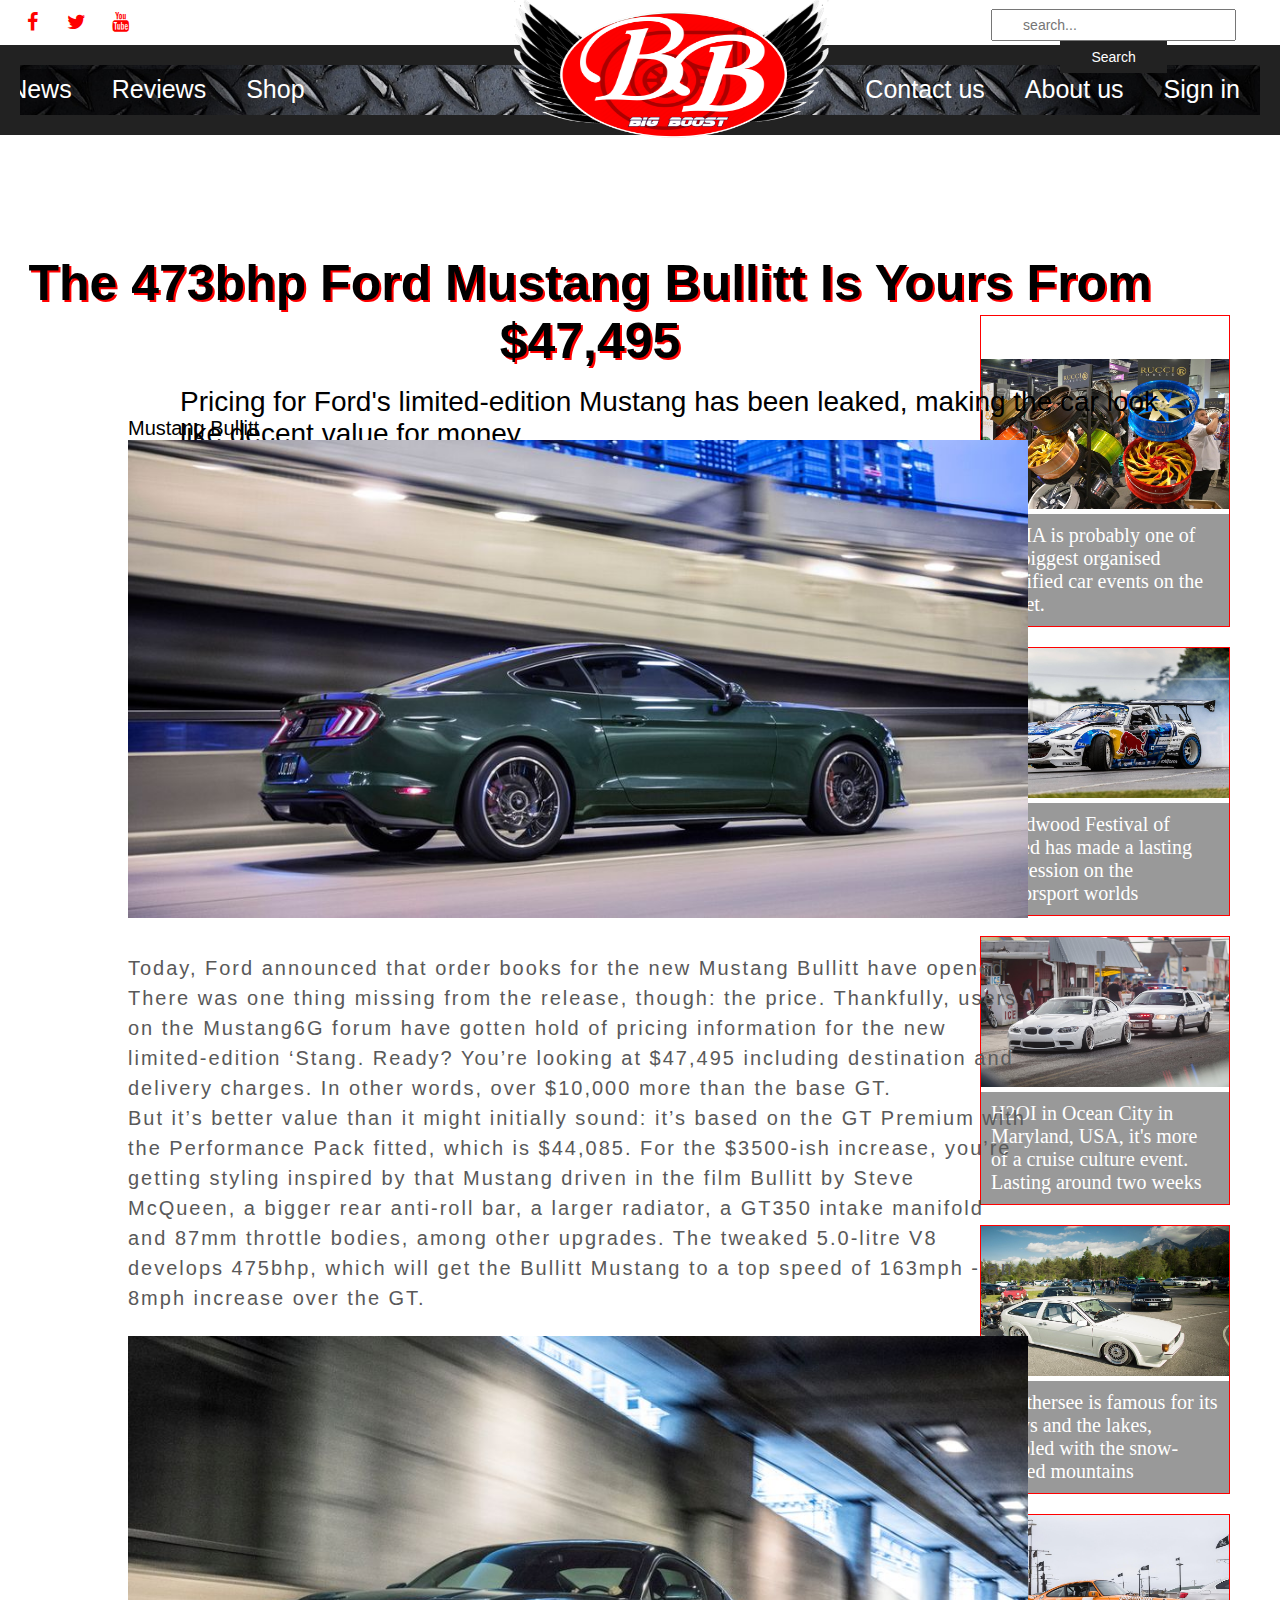
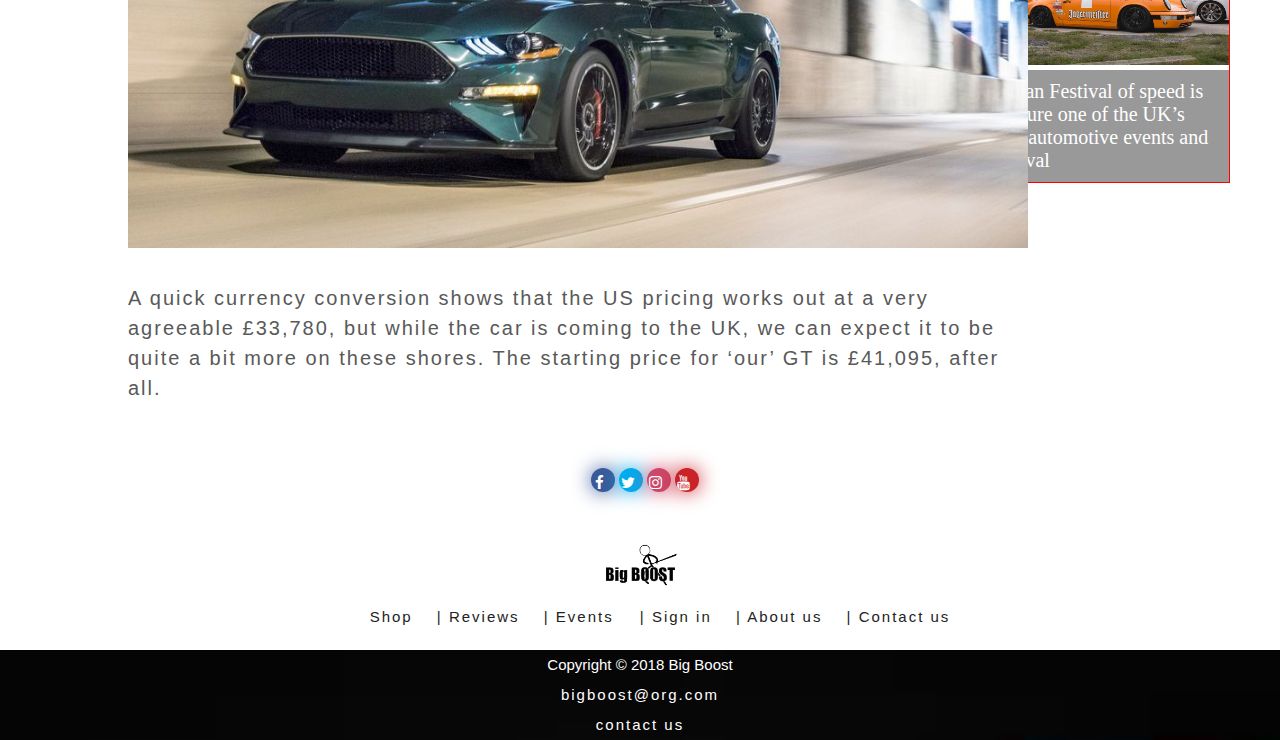
<file: News.html>
<!DOCTYPE html>
<html lang="en">
<head>
    <title>BigBoost | News</title>
<meta charset="utf-8">
    <link rel="icon" href="photos/unnamed.jpg">
    <meta name="viewport" content="width=device-width, initial-scale=1.0">
    <link href="css/style2.css" rel="stylesheet" type="text/css">
    <link href="css/stylehomepage.css" rel="stylesheet" type="text/css">
    <link rel="stylesheet" href="https://cdnjs.cloudflare.com/ajax/libs/font-awesome/4.7.0/css/font-awesome.min.css">
    <link href="https://fonts.googleapis.com/css?family=Raleway+Dots" rel="stylesheet" type="text/css">
  
</head>
<body>
 
        
    <header>
   <div id="headerr">
     <div id="navbar">
         <ul>
             <li><a href="login.html">Sign in</a></li>
             <li><a href="Aboutus.html" >About us</a></li>
             <li><a href="contactus.html" >Contact us</a></li>
             <span class="rightt">
             <li><a href="shop.html" >Shop</a></li>
             <li><a href="Reviews.html" >Reviews</a></li>
             <li><a href="News.html" >News</a></li>
             </span>
             </ul>
</div>
        
         <a id="logo" href="index.html">
            <img src="./photos/logo%20v4.png" alt="BigBoost" >
            
        </a>
         <div class="searchb">
		<form action="https://www.google.com" method="get" id="searchbox">
			<input type="text" class="search" name="q" size="20" maxlength="120" placeholder="search...">
			<input type="submit" class="searchbutton" value="Search">
		</form>
	</div>     
<ul class="icons">
        <li><a href="" class="icon"> <i class="fa fa-facebook"></i></a></li>
        <li><a href="" class="icon"> <i class="fa fa-twitter"></i></a></li>
        <li><a href="" class="icon"> <i class="fa fa-youtube"></i></a></li>
    </ul>

        </div>
    </header>

   
    <main>
        <div class="newsevent">
        <div class="event">
    <img src="./photos/sema.jpg" alt="merch5" >
  <div class="descb">SEMA is probably one of the biggest organised modified car events on the planet.</div>
            <span><a href="events.html">30<br>Oct.<br>2018</a></span> 
</div>
             <div class="event">
    <img src="./photos/event24.jpg" alt="merch4">
  <div class="descb"> Goodwood Festival of Speed has made a lasting impression on the motorsport worlds </div>
                 <span><a href="events.html">26<br>Nov.<br>2018</a></span> 
</div>
             <div class="event">
    <img src="./photos/h2oi.JPG" alt="merch3" >
  <div class="descb">H2OI in Ocean City in Maryland, USA, it's more of a cruise culture event. Lasting around two weeks</div>
                 <span><a href="events.html">02<br>Mar.<br>2019</a></span> 
</div>
             <div class="event">
    <img src="./photos/treffen.jpg" alt="merch2" >  <div class="descb">Wörthersee is famous for its views and the lakes, coupled with the snow-topped mountains</div>
                 <span><a href="events.html">09<br>May<br>2018</a></span> 
</div>
             <div class="event">
    <img src="./photos/jordan.JPG" alt="merch1" >
  <div class="descb">Jordan Festival of speed is for sure one of the UK’s best automotive events and festival</div>
                 <span id="eventN"><a href="events.html">30<br>Dec.<br>2018</a></span>     
</div>
        </div>
 <div class="newstitle">
     <p>The 473bhp Ford Mustang Bullitt Is Yours From $47,495</p>
     <span>Pricing for Ford's limited-edition Mustang has been leaked, making the car look <br>like decent value for money</span>
        </div>
        <div class="Newswrapper">
       <div class="mainnews">
        <span class="newsTT">Mustang Bullitt</span>
        <br>
    <img src="./photos/News1.jpg" alt="Fitteduk" >  <div class="newsinfo"><br>Today, Ford announced that order books for the new Mustang Bullitt have opened. There was one thing missing from the release, though: the price.

Thankfully, users on the Mustang6G forum have gotten hold of pricing information for the new limited-edition ‘Stang. Ready? You’re looking at $47,495 including destination and delivery charges. In other words, over $10,000 more than the base GT.<br>

But it’s better value than it might initially sound: it’s based on the GT Premium with the Performance Pack fitted, which is $44,085. For the $3500-ish increase, you’re getting styling inspired by that Mustang driven in the film Bullitt by Steve McQueen, a bigger rear anti-roll bar, a larger radiator, a GT350 intake manifold and 87mm throttle bodies, among other upgrades. The tweaked 5.0-litre V8 develops 475bhp, which will get the Bullitt Mustang to a top speed of 163mph - an 8mph increase over the GT.</div>
           <br>
            <img src="./photos/newsmustang.jpg" alt="Fitteduk" > 
           
           
           <div class="newsinfo"><br>A quick currency conversion shows that the US pricing works out at a very agreeable £33,780, but while the car is coming to the UK, we can expect it to be quite a bit more on these shores. The starting price for ‘our’ GT is £41,095, after all.</div>
           
        </div>
        </div>



    
        
    </main>
       
    
    
    
    
    <!-- the footer -->
    <footer>
        
    
<ul class="socialIcons">
  <li class="facebook"><a href="https://www.facebook.com/"><i class="fa fa-fw fa-facebook"></i>Facebook</a></li>
  <li class="twitter"><a href="https://twitter.com/?lang=en"><i class="fa fa-fw fa-twitter"></i>#Big Boost</a></li>
  <li class="instagram"><a href="https://www.instagram.com/?hl=en"><i class="fa fa-fw fa-instagram"></i>Instagram</a></li>
  <li class="youtube"><a href="https://www.youtube.com/"><i class="fa fa-fw fa-youtube"></i>Join 1m subs</a></li>
 
</ul>  
        <div class="footercontent">
            <a href="#top"><img src="photos/ezgif.com-add-text.gif" alt="Footer Logo"></a>
            <span class="footernav">
              <ul>
             <li><a href="shop.html" >Shop</a></li>
             <li><a href="#sline" > | Reviews</a></li>
             <li><a href="events.html" >| Events </a></li>
                  <li><a href="login.html">| Sign in</a></li>
             <li><a href="Aboutus.html" > | About us</a></li>
             <li><a href="contactus.html" > | Contact us</a></li>
             </ul>
            </span>
        <div class="copyright">
        <span>Copyright &copy; 2018 Big Boost </span>
  
            <br>
        <span><a href="mailto:gmail">bigboost@org.com</a> </span>
            <br>
           <a href="contactus.html">contact us</a>
        </div>
      </div>
    </footer>

</body>
</html>
</file>
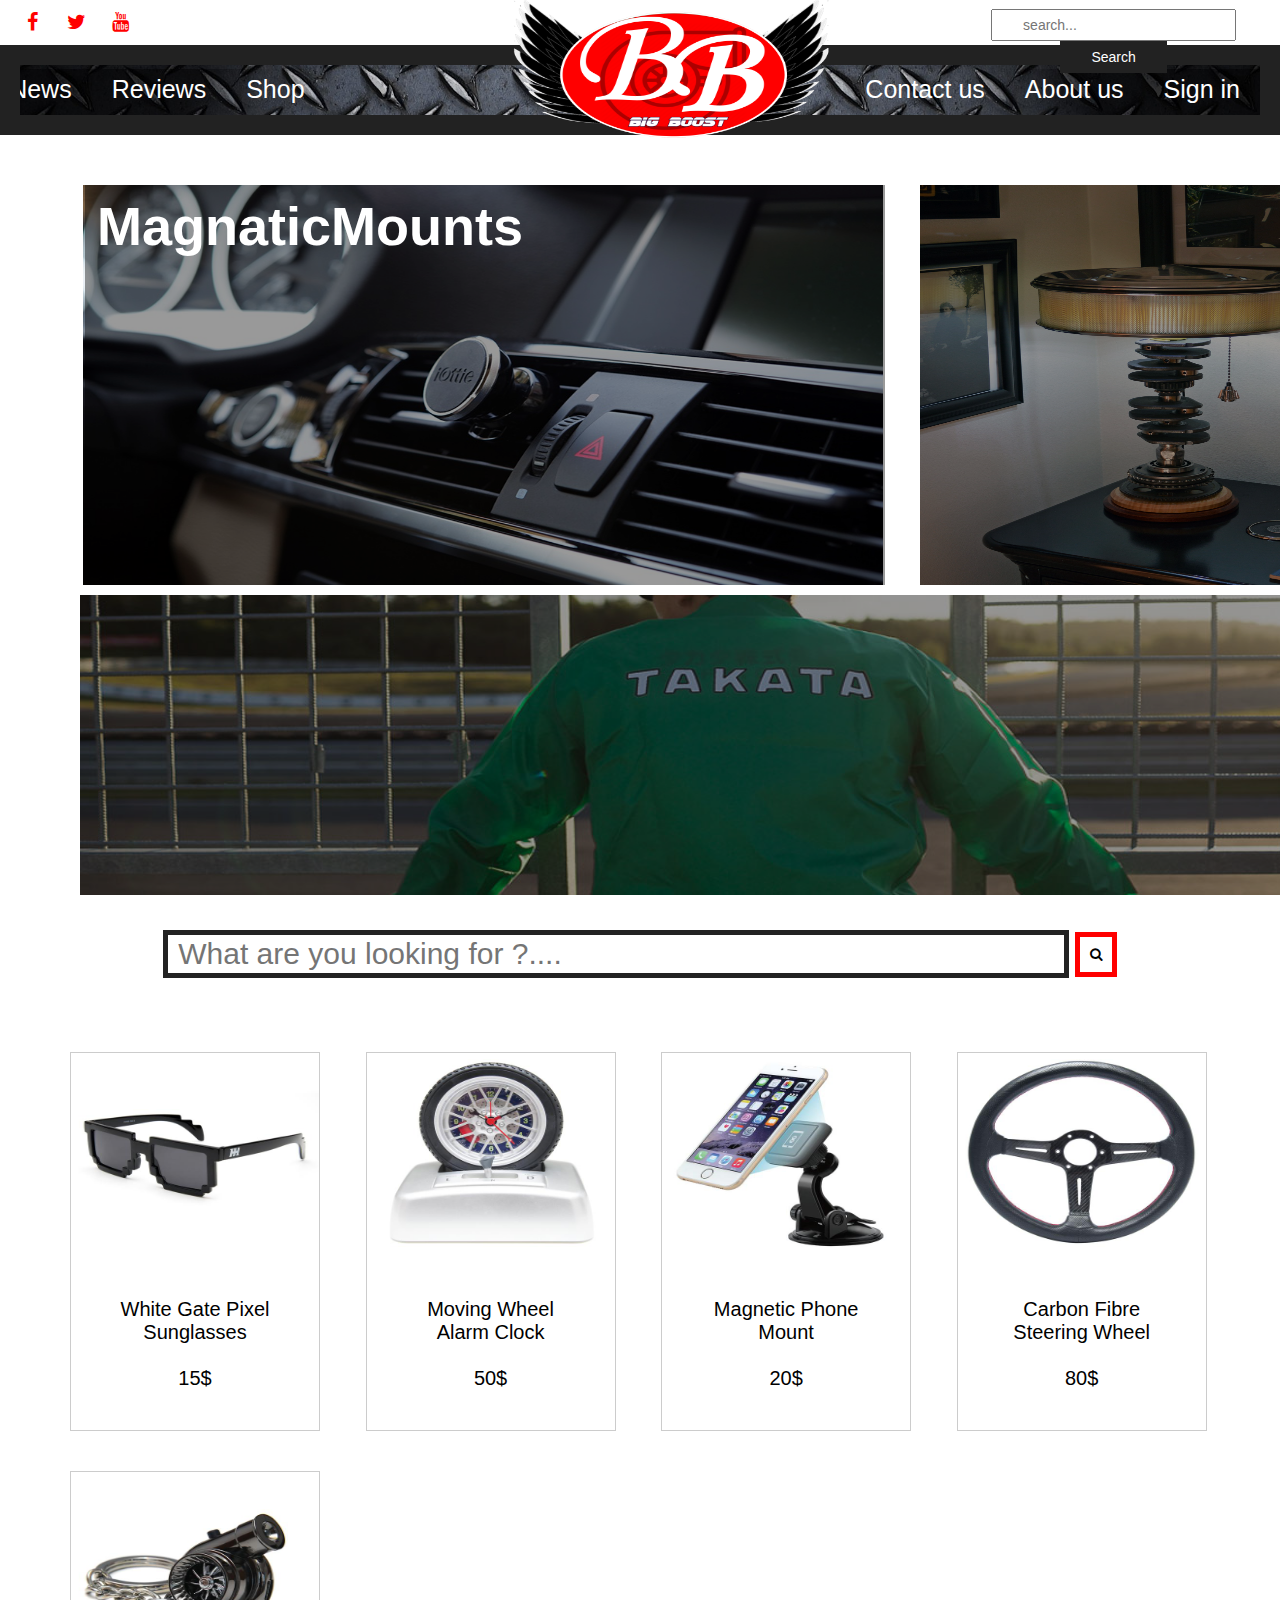
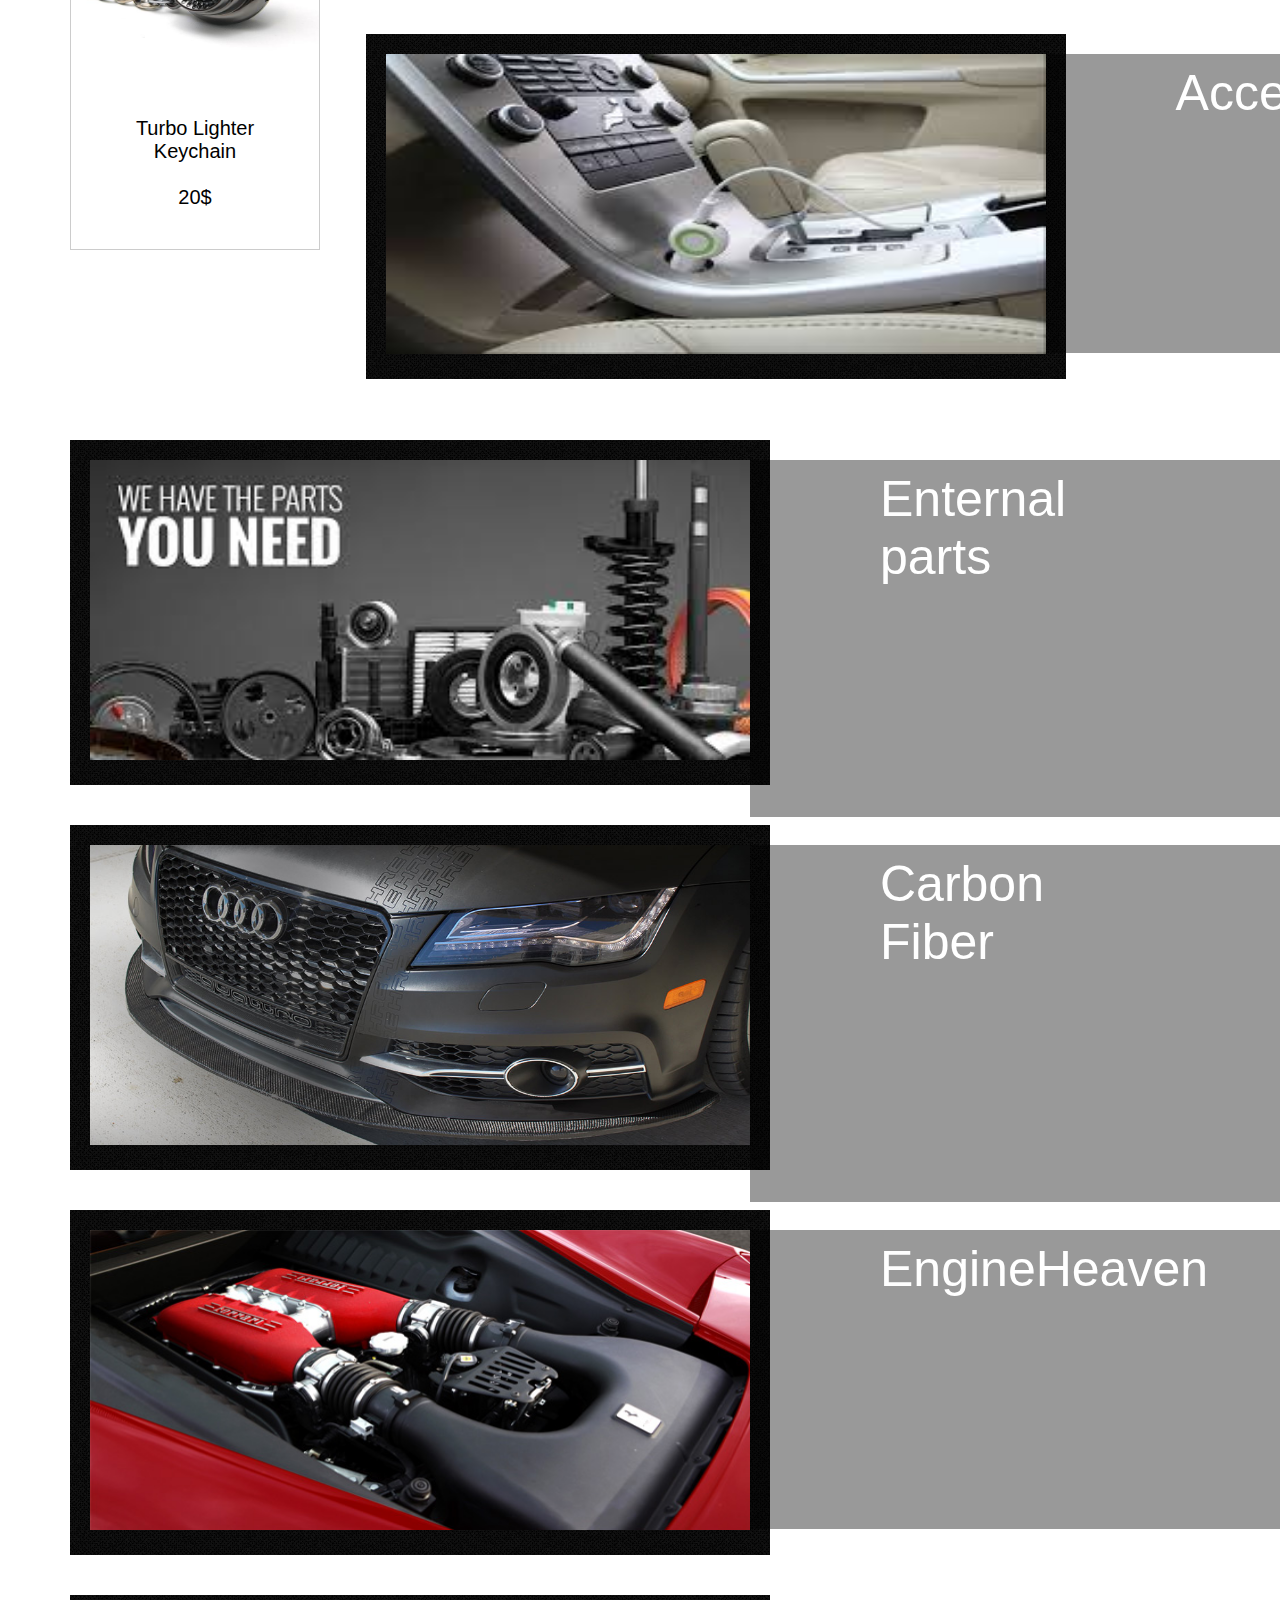
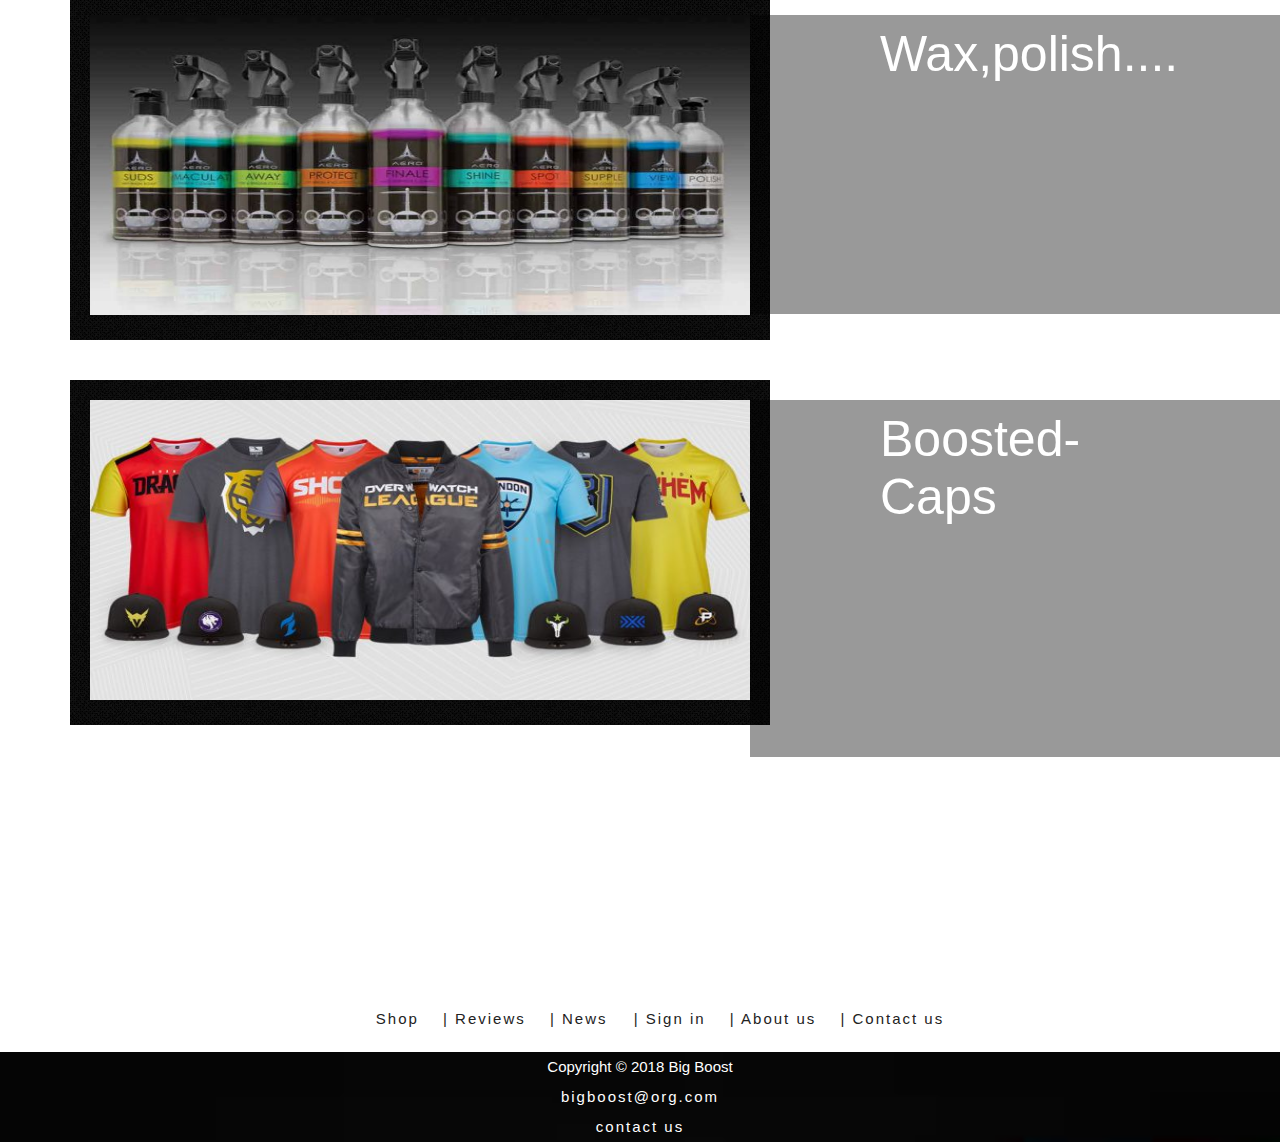
<file: shop.html>
<!DOCTYPE html>
<html lang="en">
<head>
    <title>BigBoost|Shop</title>
<meta charset="utf-8">

    <link rel="icon" href="photos/unnamed.jpg">
    <meta name="viewport" content="width=device-width, initial-scale=1.0">
    <link href="css/stylehomepage.css" rel="stylesheet" type="text/css">
    <link href="css/style2.css" rel="stylesheet" type="text/css">
    <link rel="stylesheet" href="https://cdnjs.cloudflare.com/ajax/libs/font-awesome/4.7.0/css/font-awesome.min.css">
    <link href="https://fonts.googleapis.com/css?family=Raleway+Dots" rel="stylesheet" type="text/css">
  
</head>
<body>
 
        
    <header>
       
       

   <div id="headerr">
     <div id="navbar">
         <ul>
             <li><a href="login.html">Sign in</a></li>
             <li><a href="Aboutus.html" >About us</a></li>
             <li><a href="contactus.html" >Contact us</a></li>
             <span class="rightt">
             <li><a href="shop.html" >Shop</a></li>
             <li><a href="Reviews.html" >Reviews</a></li>
             <li><a href="News.html" >News</a></li>
             </span>
             </ul>
</div>
        
         <a id="logo" href="index.html">
            <img src="./photos/logo%20v4.png" alt="BigBoost" >
            
        </a>
         <div class="searchb">
		<form action="https://www.google.com" method="get" id="searchbox">
			<input type="text" class="search" name="q" size="20" maxlength="120" placeholder="search...">
			<input type="submit" class="searchbutton" value="Search">
		</form>
	</div>     
<ul class="icons">
        <li><a href="" class="icon"> <i class="fa fa-facebook"></i></a></li>
        <li><a href="" class="icon"> <i class="fa fa-twitter"></i></a></li>
        <li><a href="" class="icon"> <i class="fa fa-youtube"></i></a></li>
    </ul>

        </div>
    </header>

   
    <main>
 <div class="shop1stitem">
     <div class="itemshadow"> </div>
     <img src="photos/item1shop.jpg" alt="Socket">
      <a href="market.html">MagnaticMounts</a>
        </div>
        <div class="shop2stitem">
     <div class="itemshadow2"></div>
     <img src="photos/turbolamp.jpg" alt="turbolamp">
            <a href="market.html">Turbo-Lamp</a>
            
        </div>
           <div class="shop3stitem">
     <div class="itemshadow3"></div>
     <img src="photos/takatamerchendise.jpg" alt="takata">
                <a href="market.html">TAKATA MERCHANDISE</a>
        </div>
        <div id="shopsearch">
        <form action="">
      <input type="text" placeholder="What are you looking for ?...." name="search">
      <button type="submit"><i class="fa fa-search"></i></button>
    </form>
    </div>
        <div class="merch">
    <img src="./photos/pixelsunglasses.jpg" alt="merch5" >
  <div class="desc">White Gate Pixel Sunglasses<br><br>15$</div>
               <span>Add to cart</span> 
</div>
             <div class="merch">
    <img src="./photos/clock.jpg" alt="merch4">
  <div class="desc">Moving Wheel Alarm Clock<br><br>50$</div>
                    <span>Add to cart</span> 
</div>
             <div class="merch">
    <img src="./photos/Megamounts.jpg" alt="merch3" >
  <div class="desc">Magnetic Phone Mount<br><br>20$</div>
                    <span>Add to cart</span> 
</div>
             <div class="merch">
    <img src="./photos/fuel.jpg" alt="merch2" >  <div class="desc">Carbon Fibre Steering Wheel<br><br>80$</div>
                    <span>Add to cart</span> 
</div>
             <div class="merch">
    <img src="./photos/turbochain.jpg" alt="merch1" >
  <div class="desc">Turbo Lighter Keychain<br><br>20$</div>
            <span>Add to cart</span>     
</div>
        
        
  <div class="merch2">
    <img src="./photos/caraccessiros.jpg" alt="merch53" >
      <span class="shadowlast">
          <a href="market.html">Accessories.. </a>
      </span>
</div>
             <div class="merch2">
    <img src="./photos/carpartss.jpg" alt="merch421">
                   <span class="shadowlast">
          <a href="market.html">Enternal parts</a>
      </span>
</div>
             <div class="merch2">
    <img src="./photos/carbonfibermerch.jpg" alt="merch321" >                   <span class="shadowlast">
          <a href="market.html">Carbon Fiber</a>
      </span>
</div>
                           <div class="merch2">
    <img src="./photos/carengines.jpg" alt="merch12" >                   <span class="shadowlast">
          <a href="market.html"> EngineHeaven </a>
      </span>
    
</div>
             <div class="merch2">
    <img src="./photos/carcare.JPG" alt="merch22" >                   <span class="shadowlast">
          <a href="market.html">Wax,polish....</a>
      </span>
        </div>
             <div class="merch2">
    <img src="./photos/clothes.jpg" alt="merch123" >                   <span class="shadowlast">
          <a href="market.html">Boosted-Caps</a>
      </span>    
</div>


 
        
        
 
   
    </main>
       
    
    
    
    

    
    <!-- the footer -->
    <footer>
        <div class="footercontent">
            <span class="footernav">
              <ul>
             <li><a href="shop.html" >Shop</a></li>
             <li><a href="#sline" > | Reviews</a></li>
             <li><a href="News.html" >| News </a></li>
                  <li><a href="login.html">| Sign in</a></li>
             <li><a href="Aboutus.html" > | About us</a></li>
             <li><a href="contactus.html" > | Contact us</a></li>
             </ul>
            </span>
        <div class="copyright">
        <span>Copyright &copy; 2018 Big Boost </span>
  
            <br>
        <span><a href="mailto:gmail">bigboost@org.com</a> </span>
            <br>
           <a href="contactus.html">contact us</a>
        </div>
      </div>
    </footer>

</body>
</html>
</file>
<file: css/style2.css>
html,
body{}
.introduction img{
    width:100%;
    height: 500px;
}
.introduction{
    position: relative;
    bottom: 180px;
    width: 100%;
  text-align: center;
 
}
.headtitel{position:absolute;
bottom: 200px;
    left: 200px;
  text-shadow: 1px 1px red;;
    color: #fff;
    text-align: center;
    font-size: 50px;
}
.shadow{
    padding: 250px 791px;
    position: absolute;
    top: 45px;
    background: rgb(0,0,0,.5);
   
}
.description{ 
    position:relative;
    bottom: 150px;
    padding-left: 90px; 
    padding-right: 90px;
    font-weight:500;
    letter-spacing: 2px;
     line-height: 2;
}
.numbers{
    padding-top: 1px;
    text-align:center;
    color: #222;
    font-weight:500;
    letter-spacing: 2px;
     line-height: 2;
    
}
.numbers h2{
    font-weight: bold;
    color:#222;
    border-radius: 10em 10em;
    
}
.numbers h2:hover{
    color: red;
   
}
#socialmedia {
  text-align: center;
}

#socialmedia li {
  width: 190px;
  height: 140px;
  display: inline-block;
  margin: 50px;
  list-style: none;
}
#socialmedia li div {
  width: 100%;
  color:#fff;
  font-size: 100px;
  text-align: center;
  line-height: 180px;
  background-color: rgb(0,0,0,.3);
  transition:0.5s ;
}
#socialmedia li a {
  color: #fff;
}
#socialmedia li div:hover {
    background: red;
  transform: rotate(360deg);
  border-radius: 10em;
}
#socialmedia li span {
  height: 50px;
  display: block;
  padding: 15px;
  color: #222;
  text-transform: uppercase;
  font-size: 20px;
    font-weight: bold;
  text-align: center;
}

/* SHoooooop */
.shop1stitem{
    position:relative;
    bottom: 80px;
    right:90px;
}
.shop1stitem img{
    width: 800px;
    height: 400px;
}
.itemshadow{
    background: rgb(0,0,0,0.4);
    padding: 200px 400px;
    position: absolute;
    left: 175px;
}
.shop2stitem{
    position:relative;
    bottom: 485px;
    margin-left: 920px;
}
.shop2stitem img{
    width: 500px;
    height: 400px;
}
.itemshadow2{
    background: rgb(0,0,0,0.4);
    padding: 200px 250px;
    position: absolute;
    left: 0px;
}
.shop1stitem a{
    position:absolute;
    left:182px;
    text-decoration: none;
    color: #fff;
    font-family: LeagueGothic, Impact, sans-serif;
    font-weight:bold;
    font-size: 54px;
    padding: 10px 400px 250px 5px;
}
.shop2stitem a{
    position:absolute;
    right: 190px;
    text-decoration: none;
    color: #fff;
    font-family: LeagueGothic, Impact, sans-serif;
    font-weight:bold;
    font-size: 54px;
    padding: 100px;
}
.shop3stitem{
    position:relative;
    bottom: 480px;
    margin-left: 80px;
}
.shop3stitem img{
    width: 1350px;
    height: 300px;
}
.itemshadow3{
    background: rgb(0,0,0,0.4);
    padding: 150px 675px;
    position: absolute;
    left: 0px;
}
.shop3stitem a{
    position:absolute;
    right: 500px;
    text-decoration: none;
    color: #fff;
    font-family: LeagueGothic, Impact, sans-serif;
    font-weight:bold;
    font-size: 54px;
    padding: 10px 500PX 220px 10px;
}
#shopsearch{
    position:relative;
    bottom: 450px;
    text-align: center;
}
#shopsearch input{
    background:transparent;
    border: 5px solid #222;
    padding: 2px 500px 2px 10px;
    font-size: 30px;
}
#shopsearch button{
    background:transparent;
    padding: 10px;
position: relative;
    bottom: 5px;
    border: 5px solid red;
}

.merch{
    display: inline-block;
    position: relative;
    left: 50px;
    bottom: 400px;
    margin: 20px;
    border: 1px solid #ccc;
    width: 250px;
}

.merch img {
    width: 100%;
   height: 200px;
}

.desc {
    padding: 40px;
    text-align: center;
}
.merch span{
    position: relative;
    left: 75px;
    padding: 18px 15px 9px 10px;
    display:none;
}
.merch:hover span{
    display:block;
    position: relative;
    left: 1px;
    padding:10px;
    text-align: center;
    background: red;
    color: #fff;
}

.merch2{
    background: url(../photos/carbon%20fiber2.png);
    display: inline-block;
    position: relative;
    left: 50px;
    padding: 20px;
    bottom: 250px;
    margin: 20px;
    width: 700px;
}

.merch2 img {
    width: 100%;
   height: 300px;
}
.shadowlast a{
    position: absolute;
    top: 20px;
    padding: 10px 259px 231px 130px;
    text-decoration: none;
    color:#fff;
     font-family: LeagueGothic, Impact, sans-serif;
    font-size:50px;
    background:rgb(0,0,0,0.4); 
    
}
/* event */
.headevent{
    position:relative;
    bottom: 180px;
}
.headevent img{
    width: 100%;
    height: 300px;
}
.headshadow{
    background: rgb(0,0,0,0.4);
    padding: 150px 790px;
    position: absolute;
    top:50px;
}
.headevent a{
    position:absolute;
    bottom: 220px;
    right: 620px;
    text-decoration: none;
    color: #fff;
    font-family: LeagueGothic, Impact, sans-serif;
    font-weight:bold;
    font-size: 54px;
    padding:1px;
    color:#ccc;
}
.event{
    display:block;
    position: relative;
    left: 75%;
    bottom: 100px;
    margin: 20px;
    border: 1px solid red;
    width: 250px;
}

.event img {
    width: 100%;
   height: 150px;
}

.descb {
    padding: 10px;
    background: rgb(0,0,0,0.4);
    font-family: fantasy;
    color: #fff;
}
.event span{
    display:none;
}
.event:hover span{
    display:block;
    position:absolute;
    bottom: 1px;
    padding:100px;
    background: red;
    color: #fff;
    font-size: 23px;
    font-weight: bold;
    text-align: center;
    cursor: pointer;
}
.headtitlee p{ position: absolute;
bottom: 170px;
    left: 50px;
    font-size: 40px;
 font-family: Brush, Brush Script Std, cursive;
}

    .calender {
      background: #fff;
      border-collapse: collapse;
      color: #222;
      font-family: 'PT Sans', sans-serif;
      font-size: 13px;
      width: 100%;
    }

    .calender td {
      border: 1px solid #ccc;
      color: #222;
      text-align: center;
    }

    tr:first-child td {
      color: #222;
      font-weight:bold;
    }

     .calender td:hover {
      background: red;
         color: #fff;
    }
 .calenderevents {
      background: rgba(0, 0, 0, .1);
      border-radius: 5px;
      padding: 15px;
      width: 220px;
     position: relative;
     left: 77%;
     bottom: 130px;
    }
.titleevents p{
    position: absolute;
    left:80%;
    bottom: 270px;
    font-size: 40px;
    font-family: Brush Script MT, Brush Script Std, cursive;
}
.rapper{position:relative; height: 4200px;}
.warrper{
    width:900px;
    position:absolute;
    bottom:1px;
    left:200px;
}
.mainevent{
    position: relative;
    margin: 20px;
   
    width:800px;
}

.mainevent img {
   height: 500px;
    width:800px;
}

.eventinfo {
    letter-spacing: 2px;
    line-height: 1.8;
}
.eventTT{
    font-weight: bold;
    font-size: 40px
}
.eventplace button{
    background: transparent;
    border:1px solid transparent;
    font-size: 20px;
}
.eventplace button:hover{
    color: red;
    cursor: pointer;
}
#map{position: absolute;
    top: 50px;
    left:25%;
    width:700px;
    height:700px;
    border: 10px solid #222;
}
#overlay {
    position: fixed;
    display: none;
    width: 100%;
    height: 100%;
    top: 0;
    left: 0;
    right: 0;
    bottom: 0;
    background-color: rgba(0,0,0,0.7);
}
#overlay button{
    font-size: 30px;
    background:red;
    color: #fff;
    float: right;
    margin-top: 50px;
    margin-right: 50px;
    border-radius: 1em;
    cursor:pointer;
}
/* Newsssssssssssss */
.newstitle p{position:absolute;
bottom:530px;
    right: 100px;
text-align: center;
    font-size: 50px;
    font-weight: bold;
        text-shadow: 2px 2px #FF0000;
margin: 0; 
}
.newstitle span{position:absolute;;
bottom: 450px;
left: 180px;
font-size:28px;     
}
.mainnews{
    position: absolute;
    left: 10%;
    bottom: 50px;
    width: 900px;
}
.mainnews img{
    width: 900px;
    min-width:300px;}
.newsinfo{
     letter-spacing: 2px;
    line-height: 1.5;
    color:#595959;
    
}
.Newswrapper{
    position:relative;
    padding-top: 300px;
}
.newsevent{position: relative;
top: 150px;
}
.event a{
    color: #222;
    text-decoration: none;}
.event a:hover{
    color: #fff;}


/* markett */

.merch3{
    display: inline-block;
    margin: 10px;
    position: relative;
    left: 26%;
    border: 1px solid #ccc;
    width: 250px;
}

.merch3 img {
    width: 100%;
   height: 200px;
}

.merch3 span{
    position: relative;
    left: 75px;
    padding: 18px 15px 9px 10px;
    display:none;
}
.merch3:hover span{
    display:block;
    position: relative;
    left: 1px;
    padding:10px;
    text-align: center;
    background: red;
    color: #fff;
    cursor:pointer;
}
.filterarea{position:relative;
top: 10;
    float:left;
    right: 30px;
    bottom: 100px;
}
.filter{
position: absolute;
    top: -30px;
left: -50px;
    padding: 50px;
    color: #fff;
    background: #222;
}
.filter p{font-size: 40px;
font-weight: bold;
    text-decoration: underline;
}
.filter a{
    text-decoration: none;
    line-height: 4;
    color: #fff;
}
.filter a:hover{
    color:red;
}
.filter li{ list-style: none;}


/* reviews */



.reviewarea {
    min-width: 700px;
  max-width: 1900px;
    width: 1400px;
  position: relative;
  margin-left: 100px;;
}
.myslides img{width:100%;
height:400px;;
}

.prev, .next {
  cursor: pointer;
  position: absolute;
  top: 50%;
  width: auto;
  padding: 16px;
  margin-top: -22px;
  color: white;
  font-weight: bold;
  font-size: 18px;
  transition: 0.6s ease;
  border-radius: 0 3px 3px 0;
}


.next {
  right: 0;
  border-radius: 3px 0 0 3px;
}


.prev:hover, .next:hover {
  background-color: rgba(0,0,0,0.8);
}


.caption {
  color: #f2f2f2;
  font-size: 15px;
  padding: 8px 12px;
  position: absolute;
  bottom: 8px;
  width: 100%;
  text-align: center;
}


.number123{
  color: #222;
  font-size: 12px;
  padding: 8px 12px;
  position: absolute;
  top: 70px;
}
.reviewwrapper{
    position: relative;    
    width: 1000px;
}
.mainreview{position: relative;
left: 300px;
}
.mainreview img{width:1000px;
    height: 300px;
}
.reviewinfo{
     letter-spacing: 2px;
    line-height: 2;
    color:#595959;
    
}
iframe {width: 1000px;
height: 400px;
}
.reviewTT p{ 
    text-align: center;
    font-weight: bold;
    font-family:sans-serif;
text-shadow: 2px 2px #FF0000;
    font-size: 50px;}
/* blogggggggggggggg */

.blogBB{
    background: #F5F5F5;
    position: relative;
    left: 250px;
    width: 716px;
    border: 8px solid #ccc;
}
.blogbox{
    
    position: relative;
}
.blogbox p{position: absolute;
font-size: 10px;
    color: #ccc;
    bottom: 520px;
    left: 100px;
}
.blogTT img{width: 100px;
position: relative;
top:20px;
}
.blogT2 img{width: 100px;
position: relative;
top:20px;
}
.blogTT{position: relative;
right: 150px;
}
.bloghead{margin-left: 10px;
}
.headphoto img{ width: 700px;
height: 400px;
}
#comment{position: relative;
left:80%;
bottom: 10px;
    padding: 15px;
    background:transparent;
    border: 1px solid #ccc;
}
#point{position: relative;
bottom: 10px;
    right: 50px;
    padding: 15px;
    background:transparent;
    border: 1px solid #ccc;
    font-size: 16px;
}
.BlogWarraper {position: absolute;
top: 350px;
    right:300px;

}
</file>
<file: css/stylehomepage.css>
html,
body   {
  margin: 0;
  padding: 0;

  font-size: 20px;
width: 100%;
    
    background:#fff; 
  
  font-family: Arial, Helvetica, sans-serif;
}
* {box-sizing: border-box}
    
}

/*  header */
header {
  background:#222;
  color: #fff;
  padding: 30px 30px;
    
}

/* logo */

#logo img    {
    position: relative;
    
    left:39%;
bottom: 90px;   
  width: 350px;
    height: 150px;;
  border-radius: 0px;

}
.copyright{
    position:relative;
    top:10px;
    width: 100%;
    text-align:center;
    background: red;
    color:#fff;
    line-height:2;
    background:url(../photos/redcarbon.jpg);
    background-repeat: no-repeat;
    background-size: cover;

}
footer   {
  background: #fff;
  color: #222;
  text-align: center;
    font-size: 15px;

}
.footercontent{
      padding-bottom: 5px;
}
footer img   {
  width: 80px;
  margin-right: auto;
    margin-left: auto;
    
}
footer a{
    letter-spacing: 2px;
    text-decoration: none;
    color: #fff; 
      
}
.footernav li{
    display:inline;
}
.footernav a{
    color:#222;
    margin:10px;
}
.copyright:hover a{
    color: red;
}

.firsttop         {
    width: 100%;
  text-align: center;

}
.firsttop-content   {
  color: #FFF;
    position: relative;
    bottom: 850px;
  
}
.firsttop-content h1   {
  font-size: 120px;
  margin: 0;
}
.firsttop-content p    {
  font-size: 50px;
}
 .firsttop-content a   {
  display: inline-block;
  color: #FFF;
  border: 3px solid #FFF;
  border-radius: 3px;
  padding: 15px 30px;
  margin-right: 20px;
  text-decoration: none;
  font-size: 28px;
}
.firsttop-content a:hover{
    opacity: 0.5;
 
    
} 


section{
    margin-top: 720px;
}
#line h1{
	font-family: LeagueGothic, Impact, sans-serif;
	font-weight: normal;
	font-size: 60px;
	text-transform: uppercase;
	color:#fff ;
	text-shadow: 2px 2px 0 #000;
	text-align:  center;
    background: #222;
    border-radius: 10em 2px ;
}



#ourserv article{
    background-color:rgb(0,0,0,0.5);
	width: 300px;
	display: inline-block;
	color: #fff;
	vertical-align: top;
	margin: 0px 50px 0px 0px;
    border-radius: 1em;
}
 #latestp article h1{
    color: #fff;
     
    background-color: rgb(0,0,0,0.6);
	font-family: italic;
	font-size: 30px;
	margin-bottom: 10px;
     border-radius: 10em 10em;
}
hr {
	background-color: #fff;
	border-top: 2px dashed #222;
    margin: -14px;
}
.lastarticle{
	margin:50p;
}
#ourserv{
    background:url(../photos/carbonfiber.jpg) ;
    padding: 30px;

	margin: 10px 0px 100px 0px;
	width: 100%;
}
#ourserv img{
    width: 60%
}
#ourserv p{
  font-family:URW Chancery L, cursive;
    letter-spacing: 0.5px;
    color: #bfbfbf;
    
}
#ourserv h1{
    font-size: 25px;
    font-family:Apple Chancery, cursive;
}
 #latestp img{
	margin-bottom: 5px;
    box-shadow: 0 4px 6px #000;
}
.rm{
	color: #121212;
	background-color: #F2F2F2;
	padding: 5px 4px;
	width: 100px;
	box-shadow: 0px 0px 3px #000;
	text-decoration: none;
	text-transform: uppercase; 
	font-size: 15px;
	border-radius: 20em;
    
}
.rm:hover{
	background-color: #B82924;
	color: #121212;
}	
.RM{
	color: #222;
	background-color: transparent;
	padding: 5px 4px;
	width: 100px;
	box-shadow: 0px 0px 3px #000;
	text-decoration: none;
	text-transform: uppercase; 
	font-size: 20px;
	border-radius: 20em;
  
}
.RM:hover{
	background-color:transparent;
	color: #fff;
}	
#line{
   font-family: LeagueGothic, Impact, sans-serif;
	font-weight: normal;
	font-size: 30px;
	text-transform: uppercase;
	color: #fff;
	text-shadow: 5px 0px 10px #222;
	text-align:  center;
    background: #222;
    border-radius: 10em 10px;
    
}
#sline a{
	font-family: LeagueGothic, Impact, sans-serif;
	font-weight: normal;
	font-size: 30px;
	text-transform: uppercase;
	color: #fff;
	text-shadow: 5px 0px 10px #222;
	text-align:  center;
    position: relative;
    bottom: 12px;
 
}

.space3{
    background: url(../photos/carbon%20fiber2.png);
    width: 100%;
   
    
}
#latestp article{
    
    padding: 50px 20px;
    background-color: rgb(0,0,0,0.8);
    background-size: cover;
    margin: 30px;
	width: 325px;
	display: inline-block;
	margin-right: 50px;
    border-radius: 1em;
}
#latestp{ 
	margin: 60px;
}
#latestp p{

      color: #fff;
    background-color: rgb(0,0,0,0.4);
    font-family:  "Times New Roman", Georgia, serif;
    font-weight: 400;
    letter-spacing: 2px;
    }


.b1{   
    
    background: url(../photos/audi%20b1.jpg);
    background-repeat: no-repeat;
    background-size:cover;

}
.b2{
    background: url(../photos/b1.jpg);
    background-repeat: no-repeat;
    background-size: cover;

}
.b3{
    background: url(../photos/b3.jpg);
    background-repeat: no-repeat;
    background-size: cover;

}
.b4{
    background: url(../photos/tiremarks.jpg);
    background-repeat: no-repeat;

}
.b5{
    background: url(../photos/b55.jpg);
    background-repeat: no-repeat;
    background-size: cover;

}
.b6{
    background: url(../photos/b66.png);
    background-size: cover;

}


.site-section   {

  padding-top: 10px;
    padding-left: 100px;
}
.site-section-secondary   {
    margin-top: 90px;
  background: #222;
    
}
.site-section-inside   {
  width: 80%;    
  max-width: 1080px;
  margin:auto ;
}
.section-header {
  text-align: center;
  margin-bottom: 30px;
}
.section-header h2  {
  font-size: 30px;
  letter-spacing: 2px;
  text-transform: uppercase;
  font-weight: 300;
  color: #777;
}

.box1   {
   
border-radius: 50em;
  display: inline-block;
  width: 30%;
    height: auto;
    background-color: #fff;
    margin: 2px;
}
.testimonial-content   {
  
  padding: 15%;
  border-radius: 5px;


}
.beforepagefooter           {
    padding: 10%;

}
.beforepagefooter img {
  float: left;
  width: 80px;
  border-radius: 50%;
  margin-right: 20px;
  vertical-align: middle;
}
.beforepagefooter h5   {
  font-size: 18px;
  margin: 0;
  padding-top:20px;
}
.beforepagefooter span {
  font-size: 14px;
}




#navbar {
   height: 90px;
    border: 20px solid #222;
    position: relative;
    top: 45px;
  overflow: hidden;
background:url(../photos/nav%20back%20ground.jpg);
    background-size: cover;
    background-repeat: no-repeat;
    width: calc(100% - 0px);
   
}
#navbar ul{
list-style-type: none;
    margin: 0;
    padding: 0;
    
}
#navbar a {
  float: right;
  display: inline-block;
  color: #fff;
  padding: 10px 20px;
  text-decoration: none;
    
  font-size: 25px;
}

#navbar a:hover {
  background-color: red ;
    color: #fff;
  opacity: 0.7;
}
.rightt {
    position: relative;
    right:50%;
}
@media screen and (max-width: 600px){
    #searchbox{display: none;
        	}
    #navbar{position: absolute;top: 1px;}
    #navbar a ,#navbar ul{float: none;}
    .rightt{position: absolute;
    right: 10px;
    }
    
    body{width: auto;
    height: auto;
    font-size: 10px;}
    .contact2{ display: none; }
    section{margin-top: 10px;}
    #logo{padding:0;}
    #logo img{position: relative;
    top: 228px; left: 100px; padding: 50px 100px; }
    .slideshow-container{display: none;}
    .myslides{display: none;}
    #navbar{ background-size: cover;padding: 80px;}
    #navbar a{
        position: relative;
        bottom: 80px;
        left: 50%;
        float: none;
        display:block;
    }
 .rightt {
    position: relative;
    right:  200px;
     bottom: 100px;
}
}

/*  search box  */
.searchb{position: absolute;
      top: 9px;
      left: 74%;
        	}
.search{
        
        		margin: 0;
        		padding: 14px 30px;
        		font-size: 14px;
        		height: 20px;
  
        	}
.searchbutton{
                background: #222;
        		padding: 7px 30px;
        		font-size: 14px;
        		cursor: pointer;
        		text-align: center;
        		color: #fff;
        		border: 1px solid #222;
        	}
.searchbutton:hover{
    background:red;
    border-radius: 10em;
    color:#222;
}
#searchbox{text-align: center;}
.icon {
    position: relative;
    bottom: 265px;
    right: 30px;
    float: left;
    color: #fff;
    margin: 2px;
}

.icons li {
    vertical-align: top;
    display: inline;
    height: 100px;
}
.icons a {
    color:red;
    text-decoration: none;
}
.icons .fa-facebook {
    padding:10px 15px;
  
}
.icons .fa-facebook:hover {
    background-color: #3d5b99;
    color: #fff;
    border-radius: 1em;
}
.icons .fa-twitter {
    padding:10px 10px;
    
}
.icons .fa-twitter:hover {
    color: #fff;
    background-color: #00aced;
    border-radius: 1em;
}

.icons .fa-youtube {
    padding:10px 12px;
   
}
.icons .fa-youtube:hover {
    color: #fff;
    background-color: #e64a41;
    border-radius: 1em;
}

/*style for the moving image--------------------------------------*/

.hero-title{
    font-family: Brush Script MT, Brush Script Std, cursive;
}






.slideshow-container {
    position: absolute;
    top:136px;
 width:100% ;
  position: center;

}
.mySlides{
    display: none;
}
.mySlides img{
    width: 100%;
}



/* boost text */
.text {
    position: relative;
    bottom: 80px;
  color: #fff;
  font-size: 35px;
  padding: 8px 12px;
  width: 100%;
  text-align: center;
}
.dot {
    position: relative;
    top:650px;
    right: 90px;
  cursor: pointer;
  height: 15px;
  width: 15px;
  margin: 0 2px;
  background-color: transparent;
  border-radius: 50%;
  display: inline-block;
  transition: background-color 0.1s ease;
    
    
}

.active, .dot:hover {
  background-color:#717171;
}

/* Fade animation */
.fade {
  -webkit-animation-name: fade;
  -webkit-animation-duration: 1.5s;
  animation-name: fade;
  animation-duration: 1.5s;
}
/* social media icons ------------------------------------------- */
ul.socialIcons {
  text-align: center;
    margin-right: 30px;
}

.socialIcons li {

  list-style: none;
  display:inline-block;
 
  border-radius: 1em;
  overflow: hidden;
}

.socialIcons li a {
    position: relative;
    right: 12px;
    bottom: 6px;
    
  display: block;
  padding: 0.8em;
  min-width: 1.28571429em;
  max-width: 1.28571429em;
  height: 1.28571429em;
  text-decoration: none;
  color: #fff;
}

.socialIcons :hover a {
  max-width: 200px;
  padding-right: 5px;
}

.socialIcons .facebook {
  background-color: #3b5998;
  box-shadow: 0 0 20px #3b5998;
}

.socialIcons .twitter {
  background-color: #00aced;
  box-shadow: 0 0 20px #00aced;
}

.socialIcons .instagram {
  background-color: #cd486b;
  box-shadow: 0 0 20px #cd486b;
}

.socialIcons .youtube {
  background-color: #c92228;
  box-shadow: 0 0 20px #c92228;
}

.contact{
      margin-left: 100px; 
   position: relative;
    bottom: 20px;
}
.contact2{    
float: right;
    position: relative;
    bottom: 252px;
     right: 370px;
}
#send{
    position:relative;
    left: 50%;
    top: 50px;
    text-decoration: none;
    color: #fff;
    font-size: 30px;
    background-color: red;
    border-radius: 1em 1px;
}
#send:hover{
    color: red;
    background: #fff;
}
#lname,#fname  {
 
    width: 50%;
    padding: 12px;
    
    border-radius: 4px;
}
#subject  {
    width: 250%;
    padding: 12px;
   height: 100px;
    border-radius: 4px;
}
#country{ width: 250%;
    padding: 12px;}
input[type=country]  {
    
    width: 250%;
    padding: 12px;
    
    border-radius: 4px;
}

/* end of social media icons ------------------------------------------- */

@-webkit-keyframes fade {
  from {opacity: .4} 
  to {opacity: 1}
}

@keyframes fade {
  from {opacity: .4} 
  to {opacity: 1}
}


@media only screen and (max-width: 300px) {
  
}

/*end--------------------*/

@media screen and (max-width: 1366px){
    .rightt {
    position: relative;
    right:42%;
}
.firsttop-content   {
  color: #FFF;
    position: relative;
    bottom: 700px;
  
}
}
</file>
<file: css/style3.css>
html,
body
{
	margin: 0;
	padding: 0;
	background: url(../photos/maxresdefault.jpg);
	background-size: cover;
    background-position:top center;
	font-family: sans-serif;
}

#logo img    {
    position: absolute;
    top: -50px;
    right: 900px;
  width: 400px;
    height: px;
  border-radius: 10px;
  margin-right: 5px;
  vertical-align: middle ;
}
.contact{
    float: right;
    display: inline-block;
    padding: 185px 215px;
    background: rgb(0,0,0,.5);
    position: relative;
    right: 1%;
    box-shadow: 0px 0px 100px #222;
}
.inside{
    position: relative;
    right: 195px;
    top:-150px;
}
#fname,#lname,#email,#phonenumber{
    opacity: 0.5;
    padding: 5px;
    width: 200%;
    font-size:20px;
}
#subject{
   opacity: 0.5;
    padding: 5px;
    width: 200%;
    height: 100px;
    font-size:20px;  
}
.contact p{
    font-size: 20;
    padding: 0;
    margin: 10px;
    font-weight:bold ;
    color: #fff;
}
#send{
    position: absolute;
    bottom: 200px;
    right: 400px;
    color: #fff;
    font-weight: bolder;
}
#submit{
    position: absolute;
    top: 80%;
    left:1100px;
    text-decoration: none;
    color: #fff;
    font-size: 50px;
    background:#222;
    border-radius: 0.5em 10px;
}
#submit:hover{
  
	color: red;
}
footer   {
    position: relative;
    top:758px;
  background: #222;
  color: #777;
  text-align: center;
    font-size: 15px;
    padding-bottom: 50px;
}
.footercontent{
    margin-left:100px;
}

footer a{
    letter-spacing: 2px;
    text-decoration: none;
    color: #777;   
}
footer:hover a{
    color: red;
}

.photo{
    background:url(../photos/mail%20flying%20GIF%20by%20ali%20mac-source.gif);
    background-repeat: no-repeat;
    background-size: cover;
    padding: 400px 450px;
    position: absolute;
    right: 100%;
    top: 1px;
    opacity: 0.5;
    


}

.headd{
    position: relative;
    bottom: 10px;
    font-weight: bold;
}
</file>
<file: css/style1.css>
html,
body
{
	margin: 0;
	padding: 0;
	background: url(../photos/6aSSMhI-muscle-cars-hd-wallpaper.jpg);
	background-size: cover;
    background-position:top center;
	font-family: sans-serif;
}
.loginBox
{
	position: absolute;
	top: 50%;
	left:80%;
	transform: translate(-50%,-50%);
	width: 320px;
	height: 420px;
	padding: 80px 40px;
	box-sizing: border-box;
	background: rgba(0,0,0,.5);
   
}
.user
{
	width: 300px;
	height: 150px;
	border-radius: 50%;
	overflow: hidden;
	position: absolute;
    
	top: calc(-120px/2);
	right: calc(50% - 150px);
}
h2
{
	margin: 0;
	padding: 0 0 30px;
	color: #FFFF00;
	text-align: center;
}
.loginBox p
{
	margin: 0;
	padding: 03;
	font-weight: bold;
	color: #fff;
}
.loginBox input
{
	width: 100%;
	margin-bottom: 20px;
}
.loginBox input[type="text"],
.loginBox input[type="password"]
{
	border: none;
	border-bottom: 1px solid #fff;
	background: transparent;
	outline: none;
	height: 50px;
	color: #fff;
	font-size: 16px;
}
.loginbut p{font-size:30px;}
.loginbut a{
text-decoration: none;
}
.loginbut
{
	border: none;
	outline: none;
	height: 40px;
	color: #fff;
	background:#FC0E07;
	cursor:progress;
	border-radius: 20px;
    text-align: center;
}
.loginbut:hover 
{
	background: #ccc;
	color: #E52C15;
	
}
.loginBox a
{
    
	color: #fff;
	font-size: 15px;
	font-weight: bold;
    font-style: italic;
    
}
#logo img    {
    position: absolute;
    top: -50px;
    left: 100px;

  width: 400px;
    height: px;
  border-radius: 10px;
  margin-right: 5px;
    
  vertical-align: middle ;
}
.contact{
    display: inline-block;
    padding: 120px 210px;
    background: rgb(0,0,0,.5);
    position: relative;
    right: 1%;
    box-shadow: 0px 0px 100px #222;
}
.inside{
    position: relative;
    right: 195px;
    top:40px;
}
#fname,#lname,#email,#password {
    opacity: 0.5;
    padding: 5px;
    width: 200%;
    font-size:20px;
}
.contact p{
    font-size: 20;
    padding: 0;
    margin: 10px;
    font-weight:bold ;
    color: #fff;
}
#send{
    position: absolute;
    top:80%;
    left: 50px;
    color: #fff;
    font-weight: bolder;
}
#submit{
    position: absolute;
    top: 80%;
    left: 550px;
    text-decoration: none;
    color: red;
    font-size: 30px;
    background: #fff;
    border-radius: 0.5em 10px;
}
#submit:hover{
    background: red;
	color: #fff;
}
footer   {
    position: relative;
    top: 10px;
  background: #222;
  color: #777;
  text-align: center;
    font-size: 15px;
    padding-bottom: 50px;
}
footer a{
    letter-spacing: 2px;
    text-decoration: none;
    color: #777;   
}
footer:hover a{
    color: red;
}
</file>
